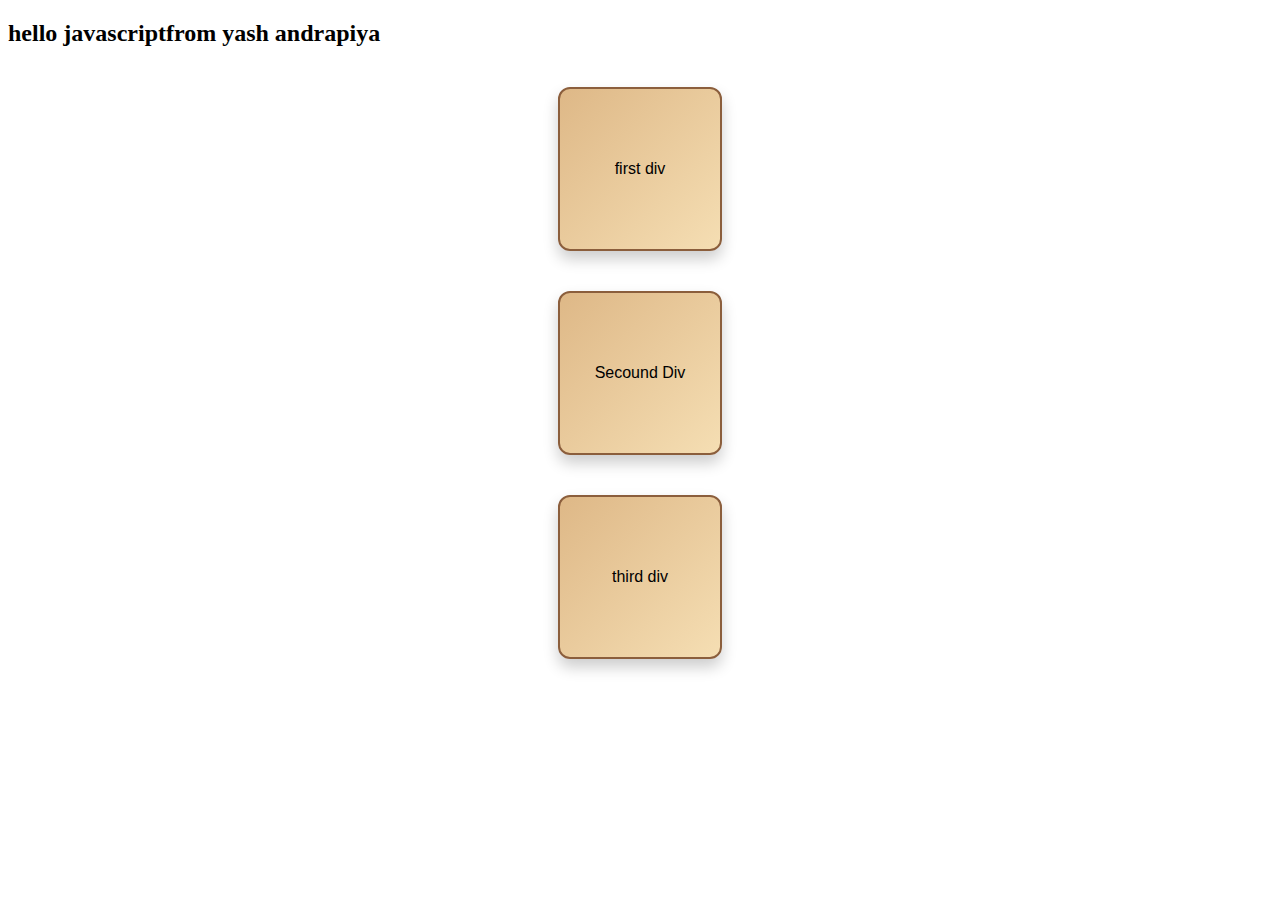
<file: DOM/Index.HTML>
<!DOCTYPE html>
<html lang="en">
<head>
  <meta charset="UTF-8" />
  <meta name="viewport" content="width=device-width, initial-scale=1.0" />
  <title>Welcome</title>
  <link rel="stylesheet" href="style.css" />
</head>
<body>
  <H2>
    hello javascript 
  </H2>
  <div class="box">first div </div>
  
  <div class="box">Secound Div</div>

  <div class="box">third div </div>
  <script src="Script.js"></script>
</body>
</html>
</file>
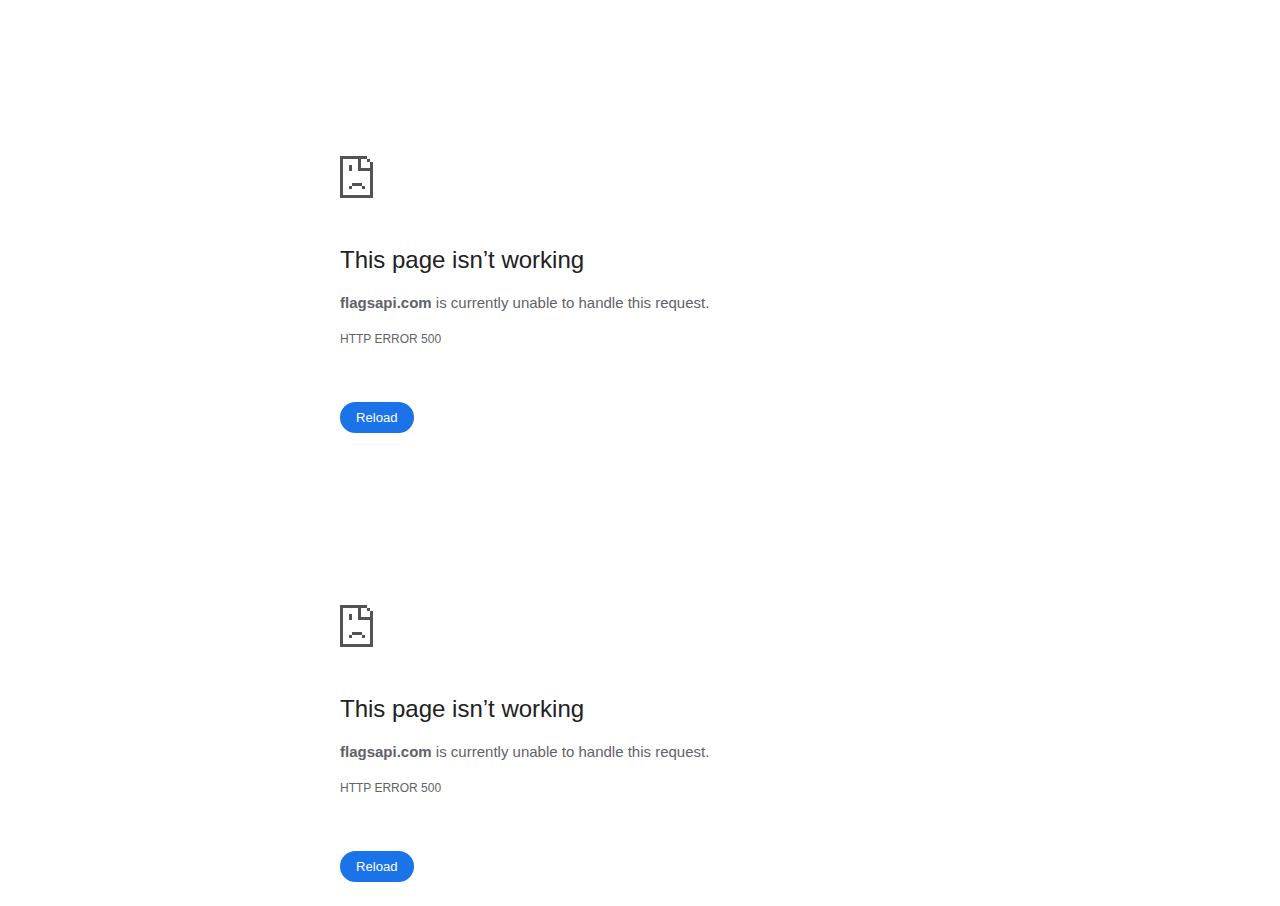
<file: flagsapi.com.html>
<!DOCTYPE html>
<!-- saved from url=(0029)chrome-error://chromewebdata/ -->
<html dir="ltr" lang="en"><head><meta http-equiv="Content-Type" content="text/html; charset=UTF-8">
  
  <meta name="color-scheme" content="light dark">
  <meta name="theme-color" content="#fff">
  <meta name="viewport" content="width=device-width, initial-scale=1.0,
                                 maximum-scale=1.0, user-scalable=no">
  <title>flagsapi.com</title>
  <style>/* Copyright 2017 The Chromium Authors
 * Use of this source code is governed by a BSD-style license that can be
 * found in the LICENSE file. */

a {
  color: var(--link-color);
}

body {
  --background-color: #fff;
  --error-code-color: var(--google-gray-700);
  --google-blue-50: rgb(232, 240, 254);
  --google-blue-100: rgb(210, 227, 252);
  --google-blue-300: rgb(138, 180, 248);
  --google-blue-600: rgb(26, 115, 232);
  --google-blue-700: rgb(25, 103, 210);
  --google-gray-100: rgb(241, 243, 244);
  --google-gray-300: rgb(218, 220, 224);
  --google-gray-500: rgb(154, 160, 166);
  --google-gray-50: rgb(248, 249, 250);
  --google-gray-600: rgb(128, 134, 139);
  --google-gray-700: rgb(95, 99, 104);
  --google-gray-800: rgb(60, 64, 67);
  --google-gray-900: rgb(32, 33, 36);
  --heading-color: var(--google-gray-900);
  --link-color: rgb(88, 88, 88);
  --primary-button-fill-color-active: var(--google-blue-700);
  --primary-button-fill-color: var(--google-blue-600);
  --primary-button-text-color: #fff;
  --quiet-background-color: rgb(247, 247, 247);
  --secondary-button-border-color: var(--google-gray-500);
  --secondary-button-fill-color: #fff;
  --secondary-button-hover-border-color: var(--google-gray-600);
  --secondary-button-hover-fill-color: var(--google-gray-50);
  --secondary-button-text-color: var(--google-gray-700);
  --small-link-color: var(--google-gray-700);
  --text-color: var(--google-gray-700);
  background: var(--background-color);
  color: var(--text-color);
  word-wrap: break-word;
}

.nav-wrapper .secondary-button {
  background: var(--secondary-button-fill-color);
  border: 1px solid var(--secondary-button-border-color);
  color: var(--secondary-button-text-color);
  float: none;
  margin: 0;
  padding: 8px 16px;
}

.hidden {
  display: none;
}

html {
  -webkit-text-size-adjust: 100%;
  font-size: 125%;
}

.icon {
  background-repeat: no-repeat;
  background-size: 100%;
}

@media (prefers-color-scheme: dark) {
  body {
    --background-color: var(--google-gray-900);
    --error-code-color: var(--google-gray-500);
    --heading-color: var(--google-gray-500);
    --link-color: var(--google-blue-300);
    --primary-button-fill-color-active: rgb(129, 162, 208);
    --primary-button-fill-color: var(--google-blue-300);
    --primary-button-text-color: var(--google-gray-900);
    --quiet-background-color: var(--background-color);
    --secondary-button-border-color: var(--google-gray-700);
    --secondary-button-fill-color: var(--google-gray-900);
    --secondary-button-hover-fill-color: rgb(48, 51, 57);
    --secondary-button-text-color: var(--google-blue-300);
    --small-link-color: var(--google-blue-300);
    --text-color: var(--google-gray-500);
  }
}
</style>
  <style>/* Copyright 2014 The Chromium Authors
   Use of this source code is governed by a BSD-style license that can be
   found in the LICENSE file. */

button {
  border: 0;
  border-radius: 20px;
  box-sizing: border-box;
  color: var(--primary-button-text-color);
  cursor: pointer;
  float: right;
  font-size: .875em;
  margin: 0;
  padding: 8px 16px;
  transition: box-shadow 150ms cubic-bezier(0.4, 0, 0.2, 1);
  user-select: none;
}

[dir='rtl'] button {
  float: left;
}

.bad-clock button,
.captive-portal button,
.https-only button,
.insecure-form button,
.lookalike-url button,
.main-frame-blocked button,
.neterror button,
.pdf button,
.ssl button,
.enterprise-block button,
.enterprise-warn button,
.managed-profile-required button,
.safe-browsing-billing button,
.supervised-user-verify button,
.supervised-user-verify-subframe button {
  background: var(--primary-button-fill-color);
}

button:active {
  background: var(--primary-button-fill-color-active);
  outline: 0;
}

#debugging {
  display: inline;
  overflow: auto;
}

.debugging-content {
  line-height: 1em;
  margin-bottom: 0;
  margin-top: 1em;
}

.debugging-content-fixed-width {
  display: block;
  font-family: monospace;
  font-size: 1.2em;
  margin-top: 0.5em;
}

.debugging-title {
  font-weight: bold;
}

#details {
  margin: 0 0 50px;
}

#details p:not(:first-of-type) {
  margin-top: 20px;
}

.secondary-button:active {
  border-color: white;
  box-shadow: 0 1px 2px 0 rgba(60, 64, 67, .3),
      0 2px 6px 2px rgba(60, 64, 67, .15);
}

.secondary-button:hover {
  background: var(--secondary-button-hover-fill-color);
  border-color: var(--secondary-button-hover-border-color);
  text-decoration: none;
}

.error-code {
  color: var(--error-code-color);
  font-size: .8em;
  margin-top: 12px;
  text-transform: uppercase;
}

#error-debugging-info {
  font-size: 0.8em;
}

h1 {
  color: var(--heading-color);
  font-size: 1.6em;
  font-weight: normal;
  line-height: 1.25em;
  margin-bottom: 16px;
}

h2 {
  font-size: 1.2em;
  font-weight: normal;
}

.icon {
  height: 72px;
  margin: 0 0 40px;
  width: 72px;
}

input[type=checkbox] {
  opacity: 0;
}

input[type=checkbox]:focus ~ .checkbox::after {
  outline: -webkit-focus-ring-color auto 5px;
}

.interstitial-wrapper {
  box-sizing: border-box;
  font-size: 1em;
  line-height: 1.6em;
  margin: 14vh auto 0;
  max-width: 600px;
  width: 100%;
}

#main-message > p {
  display: inline;
}

#extended-reporting-opt-in {
  font-size: .875em;
  margin-top: 32px;
}

#extended-reporting-opt-in label {
  display: grid;
  grid-template-columns: 1.8em 1fr;
  position: relative;
}

#enhanced-protection-message {
  border-radius: 20px;
  font-size: 1em;
  margin-top: 32px;
  padding: 10px 5px;
}

#enhanced-protection-message a {
  color: var(--google-red-10);
}

#enhanced-protection-message label {
  display: grid;
  grid-template-columns: 2.5em 1fr;
  position: relative;
}

#enhanced-protection-message div {
  margin: 0.5em;
}

#enhanced-protection-message .icon {
  height: 1.5em;
  vertical-align: middle;
  width: 1.5em;
}

.nav-wrapper {
  margin-top: 51px;
}

.nav-wrapper::after {
  clear: both;
  content: '';
  display: table;
  width: 100%;
}

.small-link {
  color: var(--small-link-color);
  font-size: .875em;
}

.checkboxes {
  flex: 0 0 24px;
}

.checkbox {
  --padding: .9em;
  background: transparent;
  display: block;
  height: 1em;
  left: -1em;
  padding-inline-start: var(--padding);
  position: absolute;
  right: 0;
  top: -.5em;
  width: 1em;
}

.checkbox::after {
  border: 1px solid white;
  border-radius: 2px;
  content: '';
  height: 1em;
  left: var(--padding);
  position: absolute;
  top: var(--padding);
  width: 1em;
}

.checkbox::before {
  background: transparent;
  border: 2px solid white;
  border-inline-end-width: 0;
  border-top-width: 0;
  content: '';
  height: .2em;
  left: calc(.3em + var(--padding));
  opacity: 0;
  position: absolute;
  top: calc(.3em  + var(--padding));
  transform: rotate(-45deg);
  width: .5em;
}

input[type=checkbox]:checked ~ .checkbox::before {
  opacity: 1;
}

@media (max-width: 700px) {
  .interstitial-wrapper {
    padding: 0 10%;
  }

  #error-debugging-info {
    overflow: auto;
  }
}

@media (max-width: 420px) {
  button,
  [dir='rtl'] button,
  .small-link {
    float: none;
    font-size: .825em;
    font-weight: 500;
    margin: 0;
    width: 100%;
  }

  button {
    padding: 16px 24px;
  }

  #details {
    margin: 20px 0 20px 0;
  }

  #details p:not(:first-of-type) {
    margin-top: 10px;
  }

  .secondary-button:not(.hidden) {
    display: block;
    margin-top: 20px;
    text-align: center;
    width: 100%;
  }

  .interstitial-wrapper {
    padding: 0 5%;
  }

  #extended-reporting-opt-in {
    margin-top: 24px;
  }

  #enhanced-protection-message {
    margin-top: 24px;
  }

  .nav-wrapper {
    margin-top: 30px;
  }
}

/**
 * Mobile specific styling.
 * Navigation buttons are anchored to the bottom of the screen.
 * Details message replaces the top content in its own scrollable area.
 */

@media (max-width: 420px) {
  .nav-wrapper .secondary-button {
    border: 0;
    margin: 16px 0 0;
    margin-inline-end: 0;
    padding-bottom: 16px;
    padding-top: 16px;
  }
}

/* Fixed nav. */
@media (min-width: 240px) and (max-width: 420px) and
       (min-height: 401px),
       (min-width: 421px) and (min-height: 240px) and
       (max-height: 560px) {
  body .nav-wrapper {
    background: var(--background-color);
    bottom: 0;
    box-shadow: 0 -12px 24px var(--background-color);
    left: 0;
    margin: 0 auto;
    max-width: 736px;
    padding-inline-end: 24px;
    padding-inline-start: 24px;
    position: fixed;
    right: 0;
    width: 100%;
    z-index: 2;
  }

  .interstitial-wrapper {
    max-width: 736px;
  }

  #details,
  #main-content {
    padding-bottom: 40px;
  }

  #details {
    padding-top: 5.5vh;
  }

  button.small-link {
    color: var(--google-blue-600);
  }
}

@media (max-width: 420px) and (orientation: portrait),
       (max-height: 560px) {
  body {
    margin: 0 auto;
  }

  button,
  [dir='rtl'] button,
  button.small-link,
  .nav-wrapper .secondary-button {
    font-family: Roboto-Regular,Helvetica;
    font-size: .933em;
    margin: 6px 0;
    transform: translatez(0);
  }

  .nav-wrapper {
    box-sizing: border-box;
    padding-bottom: 8px;
    width: 100%;
  }

  #details {
    box-sizing: border-box;
    height: auto;
    margin: 0;
    opacity: 1;
    transition: opacity 250ms cubic-bezier(0.4, 0, 0.2, 1);
  }

  #details.hidden,
  #main-content.hidden {
    height: 0;
    opacity: 0;
    overflow: hidden;
    padding-bottom: 0;
    transition: none;
  }

  h1 {
    font-size: 1.5em;
    margin-bottom: 8px;
  }

  .icon {
    margin-bottom: 5.69vh;
  }

  .interstitial-wrapper {
    box-sizing: border-box;
    margin: 7vh auto 12px;
    padding: 0 24px;
    position: relative;
  }

  .interstitial-wrapper p {
    font-size: .95em;
    line-height: 1.61em;
    margin-top: 8px;
  }

  #main-content {
    margin: 0;
    transition: opacity 100ms cubic-bezier(0.4, 0, 0.2, 1);
  }

  .small-link {
    border: 0;
  }

  .suggested-left > #control-buttons,
  .suggested-right > #control-buttons {
    float: none;
    margin: 0;
  }
}

@media (min-width: 421px) and (min-height: 500px) and (max-height: 560px) {
  .interstitial-wrapper {
    margin-top: 10vh;
  }
}

@media (min-height: 400px) and (orientation:portrait) {
  .interstitial-wrapper {
    margin-bottom: 145px;
  }
}

@media (min-height: 299px) {
  .nav-wrapper {
    padding-bottom: 16px;
  }
}

@media (max-height: 560px) and (min-height: 240px) and (orientation:landscape) {
  .extended-reporting-has-checkbox #details {
    padding-bottom: 80px;
  }
}

@media (min-height: 500px) and (max-height: 650px) and (max-width: 414px) and
       (orientation: portrait) {
  .interstitial-wrapper {
    margin-top: 7vh;
  }
}

@media (min-height: 650px) and (max-width: 414px) and (orientation: portrait) {
  .interstitial-wrapper {
    margin-top: 10vh;
  }
}

/* Small mobile screens. No fixed nav. */
@media (max-height: 400px) and (orientation: portrait),
       (max-height: 239px) and (orientation: landscape),
       (max-width: 419px) and (max-height: 399px) {
  .interstitial-wrapper {
    display: flex;
    flex-direction: column;
    margin-bottom: 0;
  }

  #details {
    flex: 1 1 auto;
    order: 0;
  }

  #main-content {
    flex: 1 1 auto;
    order: 0;
  }

  .nav-wrapper {
    flex: 0 1 auto;
    margin-top: 8px;
    order: 1;
    padding-inline-end: 0;
    padding-inline-start: 0;
    position: relative;
    width: 100%;
  }

  button,
  .nav-wrapper .secondary-button {
    padding: 16px 24px;
  }

  button.small-link {
    color: var(--google-blue-600);
  }
}

@media (max-width: 239px) and (orientation: portrait) {
  .nav-wrapper {
    padding-inline-end: 0;
    padding-inline-start: 0;
  }
}
</style>
  <style>/* Copyright 2013 The Chromium Authors
 * Use of this source code is governed by a BSD-style license that can be
 * found in the LICENSE file. */

/* Don't use the main frame div when the error is in a subframe. */
html[subframe] #main-frame-error {
  display: none;
}

/* Don't use the subframe error div when the error is in a main frame. */
html:not([subframe]) #sub-frame-error {
  display: none;
}

h1 {
  margin-top: 0;
  word-wrap: break-word;
}

h1 span {
  font-weight: 500;
}

a {
  text-decoration: none;
}

.icon {
  -webkit-user-select: none;
  display: inline-block;
}

.icon-generic {
  /* Can't access chrome://theme/IDR_ERROR_NETWORK_GENERIC from an untrusted
   * renderer process, so embed the resource manually. */
  content: image-set(
      url([data-uri]) 1x,
      url([data-uri]) 2x);
}

.icon-info {
  content: image-set(
      url([data-uri]) 1x,
      url([data-uri]) 2x);
}

.icon-offline {
  content: image-set(
      url([data-uri]) 1x,
      url([data-uri]) 2x);
  position: relative;
}

.icon-disabled {
  content: image-set(
      url([data-uri]) 1x,
      url([data-uri]) 2x);
  width: 112px;
}

.hidden {
  display: none;
}

#suggestions-list a {
  color: var(--google-blue-600);
}

#suggestions-list p {
  margin-block-end: 0;
}

#suggestions-list ul {
  margin-top: 0;
}

.single-suggestion {
  list-style-type: none;
  padding-inline-start: 0;
}

.link-button {
  color: rgb(66, 133, 244);
  display: inline-block;
  font-weight: bold;
  text-transform: uppercase;
}

#sub-frame-error-details {

  color: #8F8F8F;

  /* Not done on mobile for performance reasons. */
  text-shadow: 0 1px 0 rgba(255,255,255,0.3);

}

.secondary-button {
  background: #d9d9d9;
  color: #696969;
  margin-inline-end: 16px;
}

.snackbar {
  background: #323232;
  border-radius: 2px;
  bottom: 24px;
  box-sizing: border-box;
  color: #fff;
  font-size: .87em;
  left: 24px;
  max-width: 568px;
  min-width: 288px;
  opacity: 0;
  padding: 16px 24px 12px;
  position: fixed;
  transform: translateY(90px);
  will-change: opacity, transform;
  z-index: 999;
}

.snackbar-show {
  -webkit-animation:
    show-snackbar 250ms cubic-bezier(0, 0, 0.2, 1) forwards,
    hide-snackbar 250ms cubic-bezier(0.4, 0, 1, 1) forwards 5s;
}

@-webkit-keyframes show-snackbar {
  100% {
    opacity: 1;
    transform: translateY(0);
  }
}

@-webkit-keyframes hide-snackbar {
  0% {
    opacity: 1;
    transform: translateY(0);
  }
  100% {
    opacity: 0;
    transform: translateY(90px);
  }
}

.suggestions {
  margin-top: 18px;
}

.suggestion-header {
  font-weight: bold;
  margin-bottom: 4px;
}

.suggestion-body {
  color: #777;
}

/* Decrease padding at low sizes. */
@media (max-width: 640px), (max-height: 640px) {
  h1 {
    margin: 0 0 15px;
  }
  .suggestions {
    margin-top: 10px;
  }
  .suggestion-header {
    margin-bottom: 0;
  }
}

#cancel-save-page-button {
  background-image: url([data-uri]);
  background-position: right 27px center;
  background-repeat: no-repeat;
  border: 1px solid var(--google-gray-300);
  border-radius: 5px;
  color: var(--google-gray-700);
  margin-bottom: 26px;
  padding-bottom: 16px;
  padding-inline-end: 88px;
  padding-inline-start: 16px;
  padding-top: 16px;
  text-align: start;
}

html[dir='rtl'] #cancel-save-page-button {
  background-position: left 27px center;
}

#save-page-for-later-button {
  display: flex;
  justify-content: start;
}

#save-page-for-later-button a::before {
  content: url([data-uri]);
  display: inline-block;
  margin-inline-end: 4px;
  vertical-align: -webkit-baseline-middle;
}

.hidden#save-page-for-later-button {
  display: none;
}

/* Don't allow overflow when in a subframe. */
html[subframe] body {
  overflow: hidden;
}

#sub-frame-error {
  -webkit-align-items: center;
  -webkit-flex-flow: column;
  -webkit-justify-content: center;
  background-color: #DDD;
  display: -webkit-flex;
  height: 100%;
  left: 0;
  position: absolute;
  text-align: center;
  top: 0;
  transition: background-color 200ms ease-in-out;
  width: 100%;
}

#sub-frame-error:hover {
  background-color: #EEE;
}

#sub-frame-error .icon-generic {
  margin: 0 0 16px;
}

#sub-frame-error-details {
  margin: 0 10px;
  text-align: center;
  opacity: 0;
}

/* Show details only when hovering. */
#sub-frame-error:hover #sub-frame-error-details {
  opacity: 1;
}

/* If the iframe is too small, always hide the error code. */
/* TODO(mmenke): See if overflow: no-display works better, once supported. */
@media (max-width: 200px), (max-height: 95px) {
  #sub-frame-error-details {
    display: none;
  }
}

/* Adjust icon for small embedded frames in apps. */
@media (max-height: 100px) {
  #sub-frame-error .icon-generic {
    height: auto;
    margin: 0;
    padding-top: 0;
    width: 25px;
  }
}

/* details-button is special; it's a <button> element that looks like a link. */
#details-button {
  box-shadow: none;
  min-width: 0;
}

/* Styles for platform dependent separation of controls and details button. */
.suggested-left > #control-buttons,
.suggested-right > #details-button {
  float: left;
}

.suggested-right > #control-buttons,
.suggested-left > #details-button {
  float: right;
}

.suggested-left .secondary-button {
  margin-inline-end: 0;
  margin-inline-start: 16px;
}

#details-button.singular {
  float: none;
}

/* download-button shows both icon and text. */
#download-button {
  padding-bottom: 4px;
  padding-top: 4px;
  position: relative;
}

#download-button::before {
  background: image-set(
      url([data-uri]) 1x,
      url([data-uri]) 2x)
    no-repeat;
  content: '';
  display: inline-block;
  height: 24px;
  margin-inline-end: 4px;
  margin-inline-start: -4px;
  vertical-align: middle;
  width: 24px;
}

#download-button:disabled {
  background: rgb(180, 206, 249);
  color: rgb(255, 255, 255);
}

#buttons::after {
  clear: both;
  content: '';
  display: block;
  width: 100%;
}

/* Offline page */
html[dir='rtl'] .runner-container,
html[dir='rtl'].offline .icon-offline {
  transform: scaleX(-1);
}

.offline {
  transition: filter 1.5s cubic-bezier(0.65, 0.05, 0.36, 1),
              background-color 1.5s cubic-bezier(0.65, 0.05, 0.36, 1);

  will-change: filter, background-color;

}

.offline body {
  transition: background-color 1.5s cubic-bezier(0.65, 0.05, 0.36, 1);
}

.offline #main-message > p {
  display: none;
}

.offline.inverted {
  background-color: #fff;
  filter: invert(1);
}

.offline.inverted body {
  background-color: #fff;
}

.offline .interstitial-wrapper {
  color: var(--text-color);
  font-size: 1em;
  line-height: 1.55;
  margin: 0 auto;
  max-width: 600px;
  padding-top: 100px;
  position: relative;
  width: 100%;
}

.offline .runner-container {
  direction: ltr;
  height: 150px;
  max-width: 600px;
  overflow: hidden;
  position: absolute;
  top: 35px;
  width: 44px;
}

.offline .runner-container:focus {
  outline: none;
}

.offline .runner-container:focus-visible {
  outline: 3px solid var(--google-blue-300);
}

.offline .runner-canvas {
  height: 150px;
  max-width: 600px;
  opacity: 1;
  overflow: hidden;
  position: absolute;
  top: 0;
  z-index: 10;
}

.offline .controller {
  height: 100vh;
  left: 0;
  position: absolute;
  top: 0;
  width: 100vw;
  z-index: 9;
}

#offline-resources {
  display: none;
}

#offline-instruction {
  image-rendering: pixelated;
  left: 0;
  margin: auto;
  position: absolute;
  right: 0;
  top: 60px;
  width: fit-content;
}

.offline-runner-live-region {
  bottom: 0;
  clip-path: polygon(0 0, 0 0, 0 0);
  color: var(--background-color);
  display: block;
  font-size: xx-small;
  overflow: hidden;
  position: absolute;
  text-align: center;
  transition: color 1.5s cubic-bezier(0.65, 0.05, 0.36, 1);
  user-select: none;
}

/* Custom toggle */
.slow-speed-option {
  align-items: center;
  background: var(--google-gray-50);
  border-radius: 24px/50%;
  bottom: 0;
  color: var(--error-code-color);
  display: inline-flex;
  font-size: 1em;
  left: 0;
  line-height: 1.1em;
  margin: 5px auto;
  padding: 2px 12px 3px 20px;
  position: absolute;
  right: 0;
  width: max-content;
  z-index: 999;
}

.slow-speed-option.hidden {
  display: none;
}

.slow-speed-option [type=checkbox] {
  opacity: 0;
  pointer-events: none;
  position: absolute;
}

.slow-speed-option .slow-speed-toggle {
  cursor: pointer;
  margin-inline-start: 8px;
  padding: 8px 4px;
  position: relative;
}

.slow-speed-option [type=checkbox]:disabled ~ .slow-speed-toggle {
  cursor: default;
}

.slow-speed-option-label [type=checkbox] {
  opacity: 0;
  pointer-events: none;
  position: absolute;
}

.slow-speed-option .slow-speed-toggle::before,
.slow-speed-option .slow-speed-toggle::after {
  content: '';
  display: block;
  margin: 0 3px;
  transition: all 100ms cubic-bezier(0.4, 0, 1, 1);
}

.slow-speed-option .slow-speed-toggle::before {
  background: rgb(189,193,198);
  border-radius: 0.65em;
  height: 0.9em;
  width: 2em;
}

.slow-speed-option .slow-speed-toggle::after {
  background: #fff;
  border-radius: 50%;
  box-shadow: 0 1px 3px 0 rgb(0 0 0 / 40%);
  height: 1.2em;
  position: absolute;
  top: 51%;
  transform: translate(-20%, -50%);
  width: 1.1em;
}

.slow-speed-option [type=checkbox]:focus + .slow-speed-toggle {
  box-shadow: 0 0 8px rgb(94, 158, 214);
  outline: 1px solid rgb(93, 157, 213);
}

.slow-speed-option [type=checkbox]:checked + .slow-speed-toggle::before {
  background: var(--google-blue-600);
  opacity: 0.5;
}

.slow-speed-option [type=checkbox]:checked + .slow-speed-toggle::after {
  background: var(--google-blue-600);
  transform: translate(calc(2em - 90%), -50%);
}

.slow-speed-option [type=checkbox]:checked:disabled +
  .slow-speed-toggle::before {
  background: rgb(189,193,198);
}

.slow-speed-option [type=checkbox]:checked:disabled +
  .slow-speed-toggle::after {
  background: var(--google-gray-50);
}

@media (max-width: 420px) {
  #download-button {
    padding-bottom: 12px;
    padding-top: 12px;
  }

  .suggested-left > #control-buttons,
  .suggested-right > #control-buttons {
    float: none;
  }

  .snackbar {
    border-radius: 0;
    bottom: 0;
    left: 0;
    width: 100%;
  }
}

@media (max-height: 350px) {
  h1 {
    margin: 0 0 15px;
  }

  .icon-offline {
    margin: 0 0 10px;
  }

  .interstitial-wrapper {
    margin-top: 5%;
  }

  .nav-wrapper {
    margin-top: 30px;
  }
}

@media (min-width: 420px) and (max-width: 736px) and
       (min-height: 240px) and (max-height: 420px) and
       (orientation:landscape) {
  .interstitial-wrapper {
    margin-bottom: 100px;
  }
}

@media (max-width: 360px) and (max-height: 480px) {
  .offline .interstitial-wrapper {
    padding-top: 60px;
  }

  .offline .runner-container {
    top: 8px;
  }
}

@media (min-height: 240px) and (orientation: landscape) {
  .offline .interstitial-wrapper {
    margin-bottom: 90px;
  }

  .icon-offline {
    margin-bottom: 20px;
  }
}

@media (max-height: 320px) and (orientation: landscape) {
  .icon-offline {
    margin-bottom: 0;
  }

  .offline .runner-container {
    top: 10px;
  }
}

@media (max-width: 240px) {
  button {
    padding-inline-end: 12px;
    padding-inline-start: 12px;
  }

  .interstitial-wrapper {
    overflow: inherit;
    padding: 0 8px;
  }
}

@media (max-width: 120px) {
  button {
    width: auto;
  }
}

.arcade-mode,
.arcade-mode .runner-container,
.arcade-mode .runner-canvas {
  image-rendering: pixelated;
  max-width: 100%;
  overflow: hidden;
}

.arcade-mode #buttons,
.arcade-mode #main-content {
  opacity: 0;
  overflow: hidden;
}

.arcade-mode .interstitial-wrapper {
  height: 100vh;
  max-width: 100%;
  overflow: hidden;
}

.arcade-mode .runner-container {
  left: 0;
  margin: auto;
  right: 0;
  transform-origin: top center;
  transition: transform 250ms cubic-bezier(0.4, 0, 1, 1) 400ms;
  z-index: 2;
}

@media (prefers-color-scheme: dark) {
  .icon {
    filter: invert(1);
  }

  .offline .runner-canvas {
    filter: invert(1);
  }

  .offline.inverted {
    background-color: var(--background-color);
    filter: invert(0);
  }

  .offline.inverted body {
    background-color: #fff;
  }

  .offline.inverted .offline-runner-live-region {
    color: #fff;
  }

  #suggestions-list a {
    color: var(--link-color);
  }

  .slow-speed-option {
    background: var(--google-gray-800);
    color: var(--google-gray-100);
  }

  .slow-speed-option .slow-speed-toggle::before,
  .slow-speed-option [type=checkbox]:checked:disabled +
    .slow-speed-toggle::before {
     background: rgb(189,193,198);
  }

  .slow-speed-option [type=checkbox]:checked + .slow-speed-toggle::after,
  .slow-speed-option [type=checkbox]:checked + .slow-speed-toggle::before {
    background: var(--google-blue-300);
  }
}

#main-frame-error:not(.showing-details) #details {
  display: none;
}

@media (min-width: 240px) and (max-width: 420px) and (min-height: 401px),
       (min-height: 240px) and (max-height: 560px) and (min-width: 421px) {
  #main-frame-error.showing-details #main-content,
  #main-frame-error.showing-details .runner-container {
    display: none;
  }
}
</style>


  <script>// Copyright 2022 The Chromium Authors
// Use of this source code is governed by a BSD-style license that can be
// found in the LICENSE file.
function assert(value,message){if(value){return}throw new Error("Assertion failed"+(message?`: ${message}`:""))}
// Copyright 2022 The Chromium Authors
// Use of this source code is governed by a BSD-style license that can be
// found in the LICENSE file.
class LoadTimeData{data_=null;set data(value){assert(!this.data_,"Re-setting data.");this.data_=value}valueExists(id){assert(this.data_,"No data. Did you remember to include strings.js?");return id in this.data_}getValue(id){assert(this.data_,"No data. Did you remember to include strings.js?");const value=this.data_[id];assert(typeof value!=="undefined","Could not find value for "+id);return value}getString(id){const value=this.getValue(id);assert(typeof value==="string",`[${value}] (${id}) is not a string`);return value}getStringF(id,...args){const value=this.getString(id);if(!value){return""}return this.substituteString(value,...args)}substituteString(label,...args){return label.replace(/\$(.|$|\n)/g,(function(m){assert(m.match(/\$[$1-9]/),"Unescaped $ found in localized string.");if(m==="$$"){return"$"}const substitute=args[Number(m[1])-1];if(substitute===undefined||substitute===null){return""}return substitute.toString()}))}getSubstitutedStringPieces(label,...args){const pieces=(label.match(/(\$[1-9])|(([^$]|\$([^1-9]|$))+)/g)||[]).map((function(p){if(!p.match(/^\$[1-9]$/)){assert((p.match(/\$/g)||[]).length%2===0,"Unescaped $ found in localized string.");return{value:p.replace(/\$\$/g,"$"),arg:null}}const substitute=args[Number(p[1])-1];if(substitute===undefined||substitute===null){return{value:"",arg:p}}return{value:substitute.toString(),arg:p}}));return pieces}getBoolean(id){const value=this.getValue(id);assert(typeof value==="boolean",`[${value}] (${id}) is not a boolean`);return value}getInteger(id){const value=this.getValue(id);assert(typeof value==="number",`[${value}] (${id}) is not a number`);assert(value===Math.floor(value),"Number isn't integer: "+value);return value}overrideValues(replacements){assert(typeof replacements==="object","Replacements must be a dictionary object.");assert(this.data_,"Data must exist before being overridden");for(const key in replacements){this.data_[key]=replacements[key]}}resetForTesting(newData=null){this.data_=newData}isInitialized(){return this.data_!==null}}const loadTimeData=new LoadTimeData;
// Copyright 2022 The Chromium Authors
// Use of this source code is governed by a BSD-style license that can be
// found in the LICENSE file.
function getRequiredElement(id){const el=document.querySelector(`#${id}`);assert(el);assert(el instanceof HTMLElement);return el}
/**
 * @license
 * Copyright 2019 Google LLC
 * SPDX-License-Identifier: BSD-3-Clause
 */const t$3=globalThis,e$3=t$3.ShadowRoot&&(void 0===t$3.ShadyCSS||t$3.ShadyCSS.nativeShadow)&&"adoptedStyleSheets"in Document.prototype&&"replace"in CSSStyleSheet.prototype,s$3=Symbol(),o$4=new WeakMap;let n$3=class n{constructor(t,e,o){if(this._$cssResult$=!0,o!==s$3)throw Error("CSSResult is not constructable. Use `unsafeCSS` or `css` instead.");this.cssText=t,this.t=e}get styleSheet(){let t=this.o;const s=this.t;if(e$3&&void 0===t){const e=void 0!==s&&1===s.length;e&&(t=o$4.get(s)),void 0===t&&((this.o=t=new CSSStyleSheet).replaceSync(this.cssText),e&&o$4.set(s,t))}return t}toString(){return this.cssText}};const r$3=t=>new n$3("string"==typeof t?t:t+"",void 0,s$3),S$1=(s,o)=>{if(e$3)s.adoptedStyleSheets=o.map((t=>t instanceof CSSStyleSheet?t:t.styleSheet));else for(const e of o){const o=document.createElement("style"),n=t$3.litNonce;void 0!==n&&o.setAttribute("nonce",n),o.textContent=e.cssText,s.appendChild(o)}},c$3=e$3?t=>t:t=>t instanceof CSSStyleSheet?(t=>{let e="";for(const s of t.cssRules)e+=s.cssText;return r$3(e)})(t):t
/**
 * @license
 * Copyright 2017 Google LLC
 * SPDX-License-Identifier: BSD-3-Clause
 */;const{is:i$3,defineProperty:e$2,getOwnPropertyDescriptor:h$2,getOwnPropertyNames:r$2,getOwnPropertySymbols:o$3,getPrototypeOf:n$2}=Object,a$1=globalThis,c$2=a$1.trustedTypes,l$1=c$2?c$2.emptyScript:"",p$1=a$1.reactiveElementPolyfillSupport,d$1=(t,s)=>t,u$1={toAttribute(t,s){switch(s){case Boolean:t=t?l$1:null;break;case Object:case Array:t=null==t?t:JSON.stringify(t)}return t},fromAttribute(t,s){let i=t;switch(s){case Boolean:i=null!==t;break;case Number:i=null===t?null:Number(t);break;case Object:case Array:try{i=JSON.parse(t)}catch(t){i=null}}return i}},f$3=(t,s)=>!i$3(t,s),b={attribute:!0,type:String,converter:u$1,reflect:!1,useDefault:!1,hasChanged:f$3};Symbol.metadata??=Symbol("metadata"),a$1.litPropertyMetadata??=new WeakMap;let y$1=class y extends HTMLElement{static addInitializer(t){this._$Ei(),(this.l??=[]).push(t)}static get observedAttributes(){return this.finalize(),this._$Eh&&[...this._$Eh.keys()]}static createProperty(t,s=b){if(s.state&&(s.attribute=!1),this._$Ei(),this.prototype.hasOwnProperty(t)&&((s=Object.create(s)).wrapped=!0),this.elementProperties.set(t,s),!s.noAccessor){const i=Symbol(),h=this.getPropertyDescriptor(t,i,s);void 0!==h&&e$2(this.prototype,t,h)}}static getPropertyDescriptor(t,s,i){const{get:e,set:r}=h$2(this.prototype,t)??{get(){return this[s]},set(t){this[s]=t}};return{get:e,set(s){const h=e?.call(this);r?.call(this,s),this.requestUpdate(t,h,i)},configurable:!0,enumerable:!0}}static getPropertyOptions(t){return this.elementProperties.get(t)??b}static _$Ei(){if(this.hasOwnProperty(d$1("elementProperties")))return;const t=n$2(this);t.finalize(),void 0!==t.l&&(this.l=[...t.l]),this.elementProperties=new Map(t.elementProperties)}static finalize(){if(this.hasOwnProperty(d$1("finalized")))return;if(this.finalized=!0,this._$Ei(),this.hasOwnProperty(d$1("properties"))){const t=this.properties,s=[...r$2(t),...o$3(t)];for(const i of s)this.createProperty(i,t[i])}const t=this[Symbol.metadata];if(null!==t){const s=litPropertyMetadata.get(t);if(void 0!==s)for(const[t,i]of s)this.elementProperties.set(t,i)}this._$Eh=new Map;for(const[t,s]of this.elementProperties){const i=this._$Eu(t,s);void 0!==i&&this._$Eh.set(i,t)}this.elementStyles=this.finalizeStyles(this.styles)}static finalizeStyles(s){const i=[];if(Array.isArray(s)){const e=new Set(s.flat(1/0).reverse());for(const s of e)i.unshift(c$3(s))}else void 0!==s&&i.push(c$3(s));return i}static _$Eu(t,s){const i=s.attribute;return!1===i?void 0:"string"==typeof i?i:"string"==typeof t?t.toLowerCase():void 0}constructor(){super(),this._$Ep=void 0,this.isUpdatePending=!1,this.hasUpdated=!1,this._$Em=null,this._$Ev()}_$Ev(){this._$ES=new Promise((t=>this.enableUpdating=t)),this._$AL=new Map,this._$E_(),this.requestUpdate(),this.constructor.l?.forEach((t=>t(this)))}addController(t){(this._$EO??=new Set).add(t),void 0!==this.renderRoot&&this.isConnected&&t.hostConnected?.()}removeController(t){this._$EO?.delete(t)}_$E_(){const t=new Map,s=this.constructor.elementProperties;for(const i of s.keys())this.hasOwnProperty(i)&&(t.set(i,this[i]),delete this[i]);t.size>0&&(this._$Ep=t)}createRenderRoot(){const t=this.shadowRoot??this.attachShadow(this.constructor.shadowRootOptions);return S$1(t,this.constructor.elementStyles),t}connectedCallback(){this.renderRoot??=this.createRenderRoot(),this.enableUpdating(!0),this._$EO?.forEach((t=>t.hostConnected?.()))}enableUpdating(t){}disconnectedCallback(){this._$EO?.forEach((t=>t.hostDisconnected?.()))}attributeChangedCallback(t,s,i){this._$AK(t,i)}_$ET(t,s){const i=this.constructor.elementProperties.get(t),e=this.constructor._$Eu(t,i);if(void 0!==e&&!0===i.reflect){const h=(void 0!==i.converter?.toAttribute?i.converter:u$1).toAttribute(s,i.type);this._$Em=t,null==h?this.removeAttribute(e):this.setAttribute(e,h),this._$Em=null}}_$AK(t,s){const i=this.constructor,e=i._$Eh.get(t);if(void 0!==e&&this._$Em!==e){const t=i.getPropertyOptions(e),h="function"==typeof t.converter?{fromAttribute:t.converter}:void 0!==t.converter?.fromAttribute?t.converter:u$1;this._$Em=e,this[e]=h.fromAttribute(s,t.type)??this._$Ej?.get(e)??null,this._$Em=null}}requestUpdate(t,s,i){if(void 0!==t){const e=this.constructor,h=this[t];if(i??=e.getPropertyOptions(t),!((i.hasChanged??f$3)(h,s)||i.useDefault&&i.reflect&&h===this._$Ej?.get(t)&&!this.hasAttribute(e._$Eu(t,i))))return;this.C(t,s,i)}!1===this.isUpdatePending&&(this._$ES=this._$EP())}C(t,s,{useDefault:i,reflect:e,wrapped:h},r){i&&!(this._$Ej??=new Map).has(t)&&(this._$Ej.set(t,r??s??this[t]),!0!==h||void 0!==r)||(this._$AL.has(t)||(this.hasUpdated||i||(s=void 0),this._$AL.set(t,s)),!0===e&&this._$Em!==t&&(this._$Eq??=new Set).add(t))}async _$EP(){this.isUpdatePending=!0;try{await this._$ES}catch(t){Promise.reject(t)}const t=this.scheduleUpdate();return null!=t&&await t,!this.isUpdatePending}scheduleUpdate(){return this.performUpdate()}performUpdate(){if(!this.isUpdatePending)return;if(!this.hasUpdated){if(this.renderRoot??=this.createRenderRoot(),this._$Ep){for(const[t,s]of this._$Ep)this[t]=s;this._$Ep=void 0}const t=this.constructor.elementProperties;if(t.size>0)for(const[s,i]of t){const{wrapped:t}=i,e=this[s];!0!==t||this._$AL.has(s)||void 0===e||this.C(s,void 0,i,e)}}let t=!1;const s=this._$AL;try{t=this.shouldUpdate(s),t?(this.willUpdate(s),this._$EO?.forEach((t=>t.hostUpdate?.())),this.update(s)):this._$EM()}catch(s){throw t=!1,this._$EM(),s}t&&this._$AE(s)}willUpdate(t){}_$AE(t){this._$EO?.forEach((t=>t.hostUpdated?.())),this.hasUpdated||(this.hasUpdated=!0,this.firstUpdated(t)),this.updated(t)}_$EM(){this._$AL=new Map,this.isUpdatePending=!1}get updateComplete(){return this.getUpdateComplete()}getUpdateComplete(){return this._$ES}shouldUpdate(t){return!0}update(t){this._$Eq&&=this._$Eq.forEach((t=>this._$ET(t,this[t]))),this._$EM()}updated(t){}firstUpdated(t){}};y$1.elementStyles=[],y$1.shadowRootOptions={mode:"open"},y$1[d$1("elementProperties")]=new Map,y$1[d$1("finalized")]=new Map,p$1?.({ReactiveElement:y$1}),(a$1.reactiveElementVersions??=[]).push("2.1.0");
/**
 * @license
 * Copyright 2017 Google LLC
 * SPDX-License-Identifier: BSD-3-Clause
 */const t$2=globalThis,i$2=t$2.trustedTypes,s$2=i$2?i$2.createPolicy("lit-html-desktop",{createHTML:t=>t}):void 0,e$1="$lit$",h$1=`lit$${Math.random().toFixed(9).slice(2)}$`,o$2="?"+h$1,n$1=`<${o$2}>`,r$1=document,l=()=>r$1.createComment(""),c$1=t=>null===t||"object"!=typeof t&&"function"!=typeof t,a=Array.isArray,u=t=>a(t)||"function"==typeof t?.[Symbol.iterator],d="[ \t\n\f\r]",f$2=/<(?:(!--|\/[^a-zA-Z])|(\/?[a-zA-Z][^>\s]*)|(\/?$))/g,v=/-->/g,_=/>/g,m=RegExp(`>|${d}(?:([^\\s"'>=/]+)(${d}*=${d}*(?:[^ \t\n\f\r"'\`<>=]|("|')|))|$)`,"g"),p=/'/g,g=/"/g,$=/^(?:script|style|textarea|title)$/i,y=t=>(i,...s)=>({_$litType$:t,strings:i,values:s}),x=y(1),T=Symbol.for("lit-noChange"),E=Symbol.for("lit-nothing"),A=new WeakMap,C=r$1.createTreeWalker(r$1,129);function P(t,i){if(!a(t)||!t.hasOwnProperty("raw"))throw Error("invalid template strings array");return void 0!==s$2?s$2.createHTML(i):i}const V=(t,i)=>{const s=t.length-1,o=[];let r,l=2===i?"<svg>":3===i?"<math>":"",c=f$2;for(let i=0;i<s;i++){const s=t[i];let a,u,d=-1,y=0;for(;y<s.length&&(c.lastIndex=y,u=c.exec(s),null!==u);)y=c.lastIndex,c===f$2?"!--"===u[1]?c=v:void 0!==u[1]?c=_:void 0!==u[2]?($.test(u[2])&&(r=RegExp("</"+u[2],"g")),c=m):void 0!==u[3]&&(c=m):c===m?">"===u[0]?(c=r??f$2,d=-1):void 0===u[1]?d=-2:(d=c.lastIndex-u[2].length,a=u[1],c=void 0===u[3]?m:'"'===u[3]?g:p):c===g||c===p?c=m:c===v||c===_?c=f$2:(c=m,r=void 0);const x=c===m&&t[i+1].startsWith("/>")?" ":"";l+=c===f$2?s+n$1:d>=0?(o.push(a),s.slice(0,d)+e$1+s.slice(d)+h$1+x):s+h$1+(-2===d?i:x)}return[P(t,l+(t[s]||"<?>")+(2===i?"</svg>":3===i?"</math>":"")),o]};class N{constructor({strings:t,_$litType$:s},n){let r;this.parts=[];let c=0,a=0;const u=t.length-1,d=this.parts,[f,v]=V(t,s);if(this.el=N.createElement(f,n),C.currentNode=this.el.content,2===s||3===s){const t=this.el.content.firstChild;t.replaceWith(...t.childNodes)}for(;null!==(r=C.nextNode())&&d.length<u;){if(1===r.nodeType){if(r.hasAttributes())for(const t of r.getAttributeNames())if(t.endsWith(e$1)){const i=v[a++],s=r.getAttribute(t).split(h$1),e=/([.?@])?(.*)/.exec(i);d.push({type:1,index:c,name:e[2],strings:s,ctor:"."===e[1]?H:"?"===e[1]?I:"@"===e[1]?L:k}),r.removeAttribute(t)}else t.startsWith(h$1)&&(d.push({type:6,index:c}),r.removeAttribute(t));if($.test(r.tagName)){const t=r.textContent.split(h$1),s=t.length-1;if(s>0){r.textContent=i$2?i$2.emptyScript:"";for(let i=0;i<s;i++)r.append(t[i],l()),C.nextNode(),d.push({type:2,index:++c});r.append(t[s],l())}}}else if(8===r.nodeType)if(r.data===o$2)d.push({type:2,index:c});else{let t=-1;for(;-1!==(t=r.data.indexOf(h$1,t+1));)d.push({type:7,index:c}),t+=h$1.length-1}c++}}static createElement(t,i){const s=r$1.createElement("template");return s.innerHTML=t,s}}function S(t,i,s=t,e){if(i===T)return i;let h=void 0!==e?s._$Co?.[e]:s._$Cl;const o=c$1(i)?void 0:i._$litDirective$;return h?.constructor!==o&&(h?._$AO?.(!1),void 0===o?h=void 0:(h=new o(t),h._$AT(t,s,e)),void 0!==e?(s._$Co??=[])[e]=h:s._$Cl=h),void 0!==h&&(i=S(t,h._$AS(t,i.values),h,e)),i}class M{constructor(t,i){this._$AV=[],this._$AN=void 0,this._$AD=t,this._$AM=i}get parentNode(){return this._$AM.parentNode}get _$AU(){return this._$AM._$AU}u(t){const{el:{content:i},parts:s}=this._$AD,e=(t?.creationScope??r$1).importNode(i,!0);C.currentNode=e;let h=C.nextNode(),o=0,n=0,l=s[0];for(;void 0!==l;){if(o===l.index){let i;2===l.type?i=new R(h,h.nextSibling,this,t):1===l.type?i=new l.ctor(h,l.name,l.strings,this,t):6===l.type&&(i=new z(h,this,t)),this._$AV.push(i),l=s[++n]}o!==l?.index&&(h=C.nextNode(),o++)}return C.currentNode=r$1,e}p(t){let i=0;for(const s of this._$AV)void 0!==s&&(void 0!==s.strings?(s._$AI(t,s,i),i+=s.strings.length-2):s._$AI(t[i])),i++}}class R{get _$AU(){return this._$AM?._$AU??this._$Cv}constructor(t,i,s,e){this.type=2,this._$AH=E,this._$AN=void 0,this._$AA=t,this._$AB=i,this._$AM=s,this.options=e,this._$Cv=e?.isConnected??!0}get parentNode(){let t=this._$AA.parentNode;const i=this._$AM;return void 0!==i&&11===t?.nodeType&&(t=i.parentNode),t}get startNode(){return this._$AA}get endNode(){return this._$AB}_$AI(t,i=this){t=S(this,t,i),c$1(t)?t===E||null==t||""===t?(this._$AH!==E&&this._$AR(),this._$AH=E):t!==this._$AH&&t!==T&&this._(t):void 0!==t._$litType$?this.$(t):void 0!==t.nodeType?this.T(t):u(t)?this.k(t):this._(t)}O(t){return this._$AA.parentNode.insertBefore(t,this._$AB)}T(t){this._$AH!==t&&(this._$AR(),this._$AH=this.O(t))}_(t){this._$AH!==E&&c$1(this._$AH)?this._$AA.nextSibling.data=t:this.T(r$1.createTextNode(t)),this._$AH=t}$(t){const{values:i,_$litType$:s}=t,e="number"==typeof s?this._$AC(t):(void 0===s.el&&(s.el=N.createElement(P(s.h,s.h[0]),this.options)),s);if(this._$AH?._$AD===e)this._$AH.p(i);else{const t=new M(e,this),s=t.u(this.options);t.p(i),this.T(s),this._$AH=t}}_$AC(t){let i=A.get(t.strings);return void 0===i&&A.set(t.strings,i=new N(t)),i}k(t){a(this._$AH)||(this._$AH=[],this._$AR());const i=this._$AH;let s,e=0;for(const h of t)e===i.length?i.push(s=new R(this.O(l()),this.O(l()),this,this.options)):s=i[e],s._$AI(h),e++;e<i.length&&(this._$AR(s&&s._$AB.nextSibling,e),i.length=e)}_$AR(t=this._$AA.nextSibling,i){for(this._$AP?.(!1,!0,i);t&&t!==this._$AB;){const i=t.nextSibling;t.remove(),t=i}}setConnected(t){void 0===this._$AM&&(this._$Cv=t,this._$AP?.(t))}}class k{get tagName(){return this.element.tagName}get _$AU(){return this._$AM._$AU}constructor(t,i,s,e,h){this.type=1,this._$AH=E,this._$AN=void 0,this.element=t,this.name=i,this._$AM=e,this.options=h,s.length>2||""!==s[0]||""!==s[1]?(this._$AH=Array(s.length-1).fill(new String),this.strings=s):this._$AH=E}_$AI(t,i=this,s,e){const h=this.strings;let o=!1;if(void 0===h)t=S(this,t,i,0),o=!c$1(t)||t!==this._$AH&&t!==T,o&&(this._$AH=t);else{const e=t;let n,r;for(t=h[0],n=0;n<h.length-1;n++)r=S(this,e[s+n],i,n),r===T&&(r=this._$AH[n]),o||=!c$1(r)||r!==this._$AH[n],r===E?t=E:t!==E&&(t+=(r??"")+h[n+1]),this._$AH[n]=r}o&&!e&&this.j(t)}j(t){t===E?this.element.removeAttribute(this.name):this.element.setAttribute(this.name,t??"")}}class H extends k{constructor(){super(...arguments),this.type=3}j(t){this.element[this.name]=t===E?void 0:t}}class I extends k{constructor(){super(...arguments),this.type=4}j(t){this.element.toggleAttribute(this.name,!!t&&t!==E)}}class L extends k{constructor(t,i,s,e,h){super(t,i,s,e,h),this.type=5}_$AI(t,i=this){if((t=S(this,t,i,0)??E)===T)return;const s=this._$AH,e=t===E&&s!==E||t.capture!==s.capture||t.once!==s.once||t.passive!==s.passive,h=t!==E&&(s===E||e);e&&this.element.removeEventListener(this.name,this,s),h&&this.element.addEventListener(this.name,this,t),this._$AH=t}handleEvent(t){"function"==typeof this._$AH?this._$AH.call(this.options?.host??this.element,t):this._$AH.handleEvent(t)}}class z{constructor(t,i,s){this.element=t,this.type=6,this._$AN=void 0,this._$AM=i,this.options=s}get _$AU(){return this._$AM._$AU}_$AI(t){S(this,t)}}const j=t$2.litHtmlPolyfillSupport;j?.(N,R),(t$2.litHtmlVersions??=[]).push("3.3.0");const B=(t,i,s)=>{const e=s?.renderBefore??i;let h=e._$litPart$;if(void 0===h){const t=s?.renderBefore??null;e._$litPart$=h=new R(i.insertBefore(l(),t),t,void 0,s??{})}return h._$AI(t),h
/**
 * @license
 * Copyright 2017 Google LLC
 * SPDX-License-Identifier: BSD-3-Clause
 */};const s$1=globalThis;let i$1=class i extends y$1{constructor(){super(...arguments),this.renderOptions={host:this},this._$Do=void 0}createRenderRoot(){const t=super.createRenderRoot();return this.renderOptions.renderBefore??=t.firstChild,t}update(t){const r=this.render();this.hasUpdated||(this.renderOptions.isConnected=this.isConnected),super.update(t),this._$Do=B(r,this.renderRoot,this.renderOptions)}connectedCallback(){super.connectedCallback(),this._$Do?.setConnected(!0)}disconnectedCallback(){super.disconnectedCallback(),this._$Do?.setConnected(!1)}render(){return T}};i$1._$litElement$=!0,i$1["finalized"]=!0,s$1.litElementHydrateSupport?.({LitElement:i$1});const o$1=s$1.litElementPolyfillSupport;o$1?.({LitElement:i$1});(s$1.litElementVersions??=[]).push("4.2.0");
// Copyright 2023 The Chromium Authors
// Use of this source code is governed by a BSD-style license that can be
// found in the LICENSE file.
const HIDDEN_CLASS="hidden";
// Copyright 2024 The Chromium Authors
// Use of this source code is governed by a BSD-style license that can be
// found in the LICENSE file.
const IS_IOS=/CriOS/.test(window.navigator.userAgent);const IS_HIDPI=window.devicePixelRatio>1;const IS_MOBILE=/Android/.test(window.navigator.userAgent)||IS_IOS;const IS_RTL=document.documentElement.dir==="rtl";const FPS=60;
// Copyright 2025 The Chromium Authors
// Use of this source code is governed by a BSD-style license that can be
// found in the LICENSE file.
function getRandomNum(min,max){return Math.floor(Math.random()*(max-min+1))+min}function getTimeStamp(){return IS_IOS?(new Date).getTime():performance.now()}function getRunnerImageSprite(){if("imageSprite"in Runner){return Runner.imageSprite}return null}function getRunnerAltGameImageSprite(){if("altGameImageSprite"in Runner){return Runner.altGameImageSprite}return null}function getRunnerAltCommonImageSprite(){if("altCommonImageSprite"in Runner){return Runner.altCommonImageSprite}return null}function getRunnerOrigImageSprite(){if("origImageSprite"in Runner){return Runner.origImageSprite}return null}function getRunnerSlowdown(){if("slowDown"in Runner&&typeof Runner.slowDown==="boolean"){return Runner.slowDown}return null}function getRunnerAudioCues(){if("audioCues"in Runner&&typeof Runner.audioCues==="boolean"){return Runner.audioCues}return null}
// Copyright 2024 The Chromium Authors
// Use of this source code is governed by a BSD-style license that can be
// found in the LICENSE file.
class DistanceMeter{constructor(canvas,spritePos,canvasWidth){this.canvas=canvas;this.canvasCtx=canvas.getContext("2d");this.image=Runner.imageSprite;this.spritePos=spritePos;this.x=0;this.y=5;this.currentDistance=0;this.maxScore=0;this.highScore="0";this.container=null;this.digits=[];this.achievement=false;this.defaultString="";this.flashTimer=0;this.flashIterations=0;this.invertTrigger=false;this.flashingRafId=null;this.highScoreBounds={};this.highScoreFlashing=false;this.config=DistanceMeter.config;this.maxScoreUnits=this.config.MAX_DISTANCE_UNITS;this.canvasWidth=canvasWidth;this.init(canvasWidth)}init(width){let maxDistanceStr="";this.calcXPos(width);this.maxScore=this.maxScoreUnits;for(let i=0;i<this.maxScoreUnits;i++){this.draw(i,0);this.defaultString+="0";maxDistanceStr+="9"}this.maxScore=parseInt(maxDistanceStr,10)}calcXPos(canvasWidth){this.x=canvasWidth-DistanceMeter.dimensions.DEST_WIDTH*(this.maxScoreUnits+1)}draw(digitPos,value,opt_highScore){let sourceWidth=DistanceMeter.dimensions.WIDTH;let sourceHeight=DistanceMeter.dimensions.HEIGHT;let sourceX=DistanceMeter.dimensions.WIDTH*value;let sourceY=0;const targetX=digitPos*DistanceMeter.dimensions.DEST_WIDTH;const targetY=this.y;const targetWidth=DistanceMeter.dimensions.WIDTH;const targetHeight=DistanceMeter.dimensions.HEIGHT;if(IS_HIDPI){sourceWidth*=2;sourceHeight*=2;sourceX*=2}sourceX+=this.spritePos.x;sourceY+=this.spritePos.y;this.canvasCtx.save();if(IS_RTL){if(opt_highScore){this.canvasCtx.translate(this.canvasWidth-DistanceMeter.dimensions.WIDTH*(this.maxScoreUnits+3),this.y)}else{this.canvasCtx.translate(this.canvasWidth-DistanceMeter.dimensions.WIDTH,this.y)}this.canvasCtx.scale(-1,1)}else{const highScoreX=this.x-this.maxScoreUnits*2*DistanceMeter.dimensions.WIDTH;if(opt_highScore){this.canvasCtx.translate(highScoreX,this.y)}else{this.canvasCtx.translate(this.x,this.y)}}this.canvasCtx.drawImage(this.image,sourceX,sourceY,sourceWidth,sourceHeight,targetX,targetY,targetWidth,targetHeight);this.canvasCtx.restore()}getActualDistance(distance){return distance?Math.round(distance*this.config.COEFFICIENT):0}update(deltaTime,distance){let paint=true;let playSound=false;if(!this.achievement){distance=this.getActualDistance(distance);if(distance>this.maxScore&&this.maxScoreUnits===this.config.MAX_DISTANCE_UNITS){this.maxScoreUnits++;this.maxScore=parseInt(this.maxScore+"9",10)}else{this.distance=0}if(distance>0){if(distance%this.config.ACHIEVEMENT_DISTANCE===0){this.achievement=true;this.flashTimer=0;playSound=true}const distanceStr=(this.defaultString+distance).substr(-this.maxScoreUnits);this.digits=distanceStr.split("")}else{this.digits=this.defaultString.split("")}}else{if(this.flashIterations<=this.config.FLASH_ITERATIONS){this.flashTimer+=deltaTime;if(this.flashTimer<this.config.FLASH_DURATION){paint=false}else if(this.flashTimer>this.config.FLASH_DURATION*2){this.flashTimer=0;this.flashIterations++}}else{this.achievement=false;this.flashIterations=0;this.flashTimer=0}}if(paint){for(let i=this.digits.length-1;i>=0;i--){this.draw(i,parseInt(this.digits[i],10))}}this.drawHighScore();return playSound}drawHighScore(){if(parseInt(this.highScore,10)>0){this.canvasCtx.save();this.canvasCtx.globalAlpha=.8;for(let i=this.highScore.length-1;i>=0;i--){this.draw(i,parseInt(this.highScore[i],10),true)}this.canvasCtx.restore()}}setHighScore(distance){distance=this.getActualDistance(distance);const highScoreStr=(this.defaultString+distance).substr(-this.maxScoreUnits);this.highScore=["10","11",""].concat(highScoreStr.split(""))}hasClickedOnHighScore(e){let x=0;let y=0;if(e.touches){const canvasBounds=this.canvas.getBoundingClientRect();x=e.touches[0].clientX-canvasBounds.left;y=e.touches[0].clientY-canvasBounds.top}else{x=e.offsetX;y=e.offsetY}this.highScoreBounds=this.getHighScoreBounds();return x>=this.highScoreBounds.x&&x<=this.highScoreBounds.x+this.highScoreBounds.width&&y>=this.highScoreBounds.y&&y<=this.highScoreBounds.y+this.highScoreBounds.height}getHighScoreBounds(){return{x:this.x-this.maxScoreUnits*2*DistanceMeter.dimensions.WIDTH-DistanceMeter.config.HIGH_SCORE_HIT_AREA_PADDING,y:this.y,width:DistanceMeter.dimensions.WIDTH*(this.highScore.length+1)+DistanceMeter.config.HIGH_SCORE_HIT_AREA_PADDING,height:DistanceMeter.dimensions.HEIGHT+DistanceMeter.config.HIGH_SCORE_HIT_AREA_PADDING*2}}flashHighScore(){const now=getTimeStamp();const deltaTime=now-(this.frameTimeStamp||now);let paint=true;this.frameTimeStamp=now;if(this.flashIterations>this.config.FLASH_ITERATIONS*2){this.cancelHighScoreFlashing();return}this.flashTimer+=deltaTime;if(this.flashTimer<this.config.FLASH_DURATION){paint=false}else if(this.flashTimer>this.config.FLASH_DURATION*2){this.flashTimer=0;this.flashIterations++}if(paint){this.drawHighScore()}else{this.clearHighScoreBounds()}this.flashingRafId=requestAnimationFrame(this.flashHighScore.bind(this))}clearHighScoreBounds(){this.canvasCtx.save();this.canvasCtx.fillStyle="#fff";this.canvasCtx.rect(this.highScoreBounds.x,this.highScoreBounds.y,this.highScoreBounds.width,this.highScoreBounds.height);this.canvasCtx.fill();this.canvasCtx.restore()}startHighScoreFlashing(){this.highScoreFlashing=true;this.flashHighScore()}isHighScoreFlashing(){return this.highScoreFlashing}cancelHighScoreFlashing(){if(this.flashingRafId){cancelAnimationFrame(this.flashingRafId)}this.flashIterations=0;this.flashTimer=0;this.highScoreFlashing=false;this.clearHighScoreBounds();this.drawHighScore()}resetHighScore(){this.setHighScore(0);this.cancelHighScoreFlashing()}reset(){this.update(0,0);this.achievement=false}}DistanceMeter.dimensions={WIDTH:10,HEIGHT:13,DEST_WIDTH:11};DistanceMeter.yPos=[0,13,27,40,53,67,80,93,107,120];DistanceMeter.config={MAX_DISTANCE_UNITS:5,ACHIEVEMENT_DISTANCE:100,COEFFICIENT:.025,FLASH_DURATION:1e3/4,FLASH_ITERATIONS:3,HIGH_SCORE_HIT_AREA_PADDING:4};
// Copyright 2021 The Chromium Authors
// Use of this source code is governed by a BSD-style license that can be
// found in the LICENSE file.
const GAME_TYPE=[];function CollisionBox(x,y,w,h){this.x=x;this.y=y;this.width=w;this.height=h}const spriteDefinitionByType={original:{LDPI:{BACKGROUND_EL:{x:86,y:2},CACTUS_LARGE:{x:332,y:2},CACTUS_SMALL:{x:228,y:2},OBSTACLE_2:{x:332,y:2},OBSTACLE:{x:228,y:2},CLOUD:{x:86,y:2},HORIZON:{x:2,y:54},MOON:{x:484,y:2},PTERODACTYL:{x:134,y:2},RESTART:{x:2,y:68},TEXT_SPRITE:{x:655,y:2},TREX:{x:848,y:2},STAR:{x:645,y:2},COLLECTABLE:{x:0,y:0},ALT_GAME_END:{x:32,y:0}},HDPI:{BACKGROUND_EL:{x:166,y:2},CACTUS_LARGE:{x:652,y:2},CACTUS_SMALL:{x:446,y:2},OBSTACLE_2:{x:652,y:2},OBSTACLE:{x:446,y:2},CLOUD:{x:166,y:2},HORIZON:{x:2,y:104},MOON:{x:954,y:2},PTERODACTYL:{x:260,y:2},RESTART:{x:2,y:130},TEXT_SPRITE:{x:1294,y:2},TREX:{x:1678,y:2},STAR:{x:1276,y:2},COLLECTABLE:{x:0,y:0},ALT_GAME_END:{x:64,y:0}},MAX_GAP_COEFFICIENT:1.5,MAX_OBSTACLE_LENGTH:3,HAS_CLOUDS:1,BOTTOM_PAD:10,TREX:{WAITING_1:{x:44,w:44,h:47,xOffset:0},WAITING_2:{x:0,w:44,h:47,xOffset:0},RUNNING_1:{x:88,w:44,h:47,xOffset:0},RUNNING_2:{x:132,w:44,h:47,xOffset:0},JUMPING:{x:0,w:44,h:47,xOffset:0},CRASHED:{x:220,w:44,h:47,xOffset:0},COLLISION_BOXES:[new CollisionBox(22,0,17,16),new CollisionBox(1,18,30,9),new CollisionBox(10,35,14,8),new CollisionBox(1,24,29,5),new CollisionBox(5,30,21,4),new CollisionBox(9,34,15,4)]},OBSTACLES:[{type:"CACTUS_SMALL",width:17,height:35,yPos:105,multipleSpeed:4,minGap:120,minSpeed:0,collisionBoxes:[new CollisionBox(0,7,5,27),new CollisionBox(4,0,6,34),new CollisionBox(10,4,7,14)]},{type:"CACTUS_LARGE",width:25,height:50,yPos:90,multipleSpeed:7,minGap:120,minSpeed:0,collisionBoxes:[new CollisionBox(0,12,7,38),new CollisionBox(8,0,7,49),new CollisionBox(13,10,10,38)]},{type:"PTERODACTYL",width:46,height:40,yPos:[100,75,50],yPosMobile:[100,50],multipleSpeed:999,minSpeed:8.5,minGap:150,collisionBoxes:[new CollisionBox(15,15,16,5),new CollisionBox(18,21,24,6),new CollisionBox(2,14,4,3),new CollisionBox(6,10,4,7),new CollisionBox(10,8,6,9)],numFrames:2,frameRate:1e3/6,speedOffset:.8},{type:"COLLECTABLE",width:31,height:24,yPos:104,multipleSpeed:1e3,minGap:9999,minSpeed:0,collisionBoxes:[new CollisionBox(0,0,32,25)]}],BACKGROUND_EL:{CLOUD:{height:14,maxCloudGap:400,maxSkyLevel:30,minCloudGap:100,minSkyLevel:71,offset:4,width:46,xPos:1,yPos:120}},BACKGROUND_EL_CONFIG:{maxBgEls:1,maxGap:400,minGap:100,pos:0,speed:.5,yPos:125},LINES:[{sourceX:2,sourceY:52,width:600,height:12,yPos:127}],ALT_GAME_OVER_TEXT_CONFIG:{TEXT_X:32,TEXT_Y:0,TEXT_WIDTH:246,TEXT_HEIGHT:17,FLASH_DURATION:1500,FLASHING:false}}};
// Copyright 2024 The Chromium Authors
// Use of this source code is governed by a BSD-style license that can be
// found in the LICENSE file.
class Trex{constructor(canvas,spritePos){this.canvas=canvas;this.canvasCtx=canvas.getContext("2d");this.spritePos=spritePos;this.xPos=0;this.yPos=0;this.xInitialPos=0;this.groundYPos=0;this.currentFrame=0;this.currentAnimFrames=[];this.blinkDelay=0;this.blinkCount=0;this.animStartTime=0;this.timer=0;this.msPerFrame=1e3/FPS;this.config=Object.assign(Trex.config,Trex.normalJumpConfig);this.status=Trex.status.WAITING;this.jumping=false;this.ducking=false;this.jumpVelocity=0;this.reachedMinHeight=false;this.speedDrop=false;this.jumpCount=0;this.jumpspotX=0;this.altGameModeEnabled=false;this.flashing=false;this.init()}init(){this.groundYPos=Runner.defaultDimensions.height-this.config.HEIGHT-Runner.config.BOTTOM_PAD;this.yPos=this.groundYPos;this.minJumpHeight=this.groundYPos-this.config.MIN_JUMP_HEIGHT;this.draw(0,0);this.update(0,Trex.status.WAITING)}enableSlowConfig(){const jumpConfig=Runner.slowDown?Trex.slowJumpConfig:Trex.normalJumpConfig;Trex.config=Object.assign(Trex.config,jumpConfig);this.adjustAltGameConfigForSlowSpeed()}enableAltGameMode(spritePos){this.altGameModeEnabled=true;this.spritePos=spritePos;const spriteDefinition=Runner.spriteDefinition["TREX"];Trex.animFrames.RUNNING.frames=[spriteDefinition.RUNNING_1.x,spriteDefinition.RUNNING_2.x];Trex.animFrames.CRASHED.frames=[spriteDefinition.CRASHED.x];if(typeof spriteDefinition.JUMPING.x==="object"){Trex.animFrames.JUMPING.frames=spriteDefinition.JUMPING.x}else{Trex.animFrames.JUMPING.frames=[spriteDefinition.JUMPING.x]}Trex.animFrames.DUCKING.frames=[spriteDefinition.DUCKING_1.x,spriteDefinition.DUCKING_2.x];Trex.config.GRAVITY=spriteDefinition.GRAVITY||Trex.config.GRAVITY;Trex.config.HEIGHT=spriteDefinition.RUNNING_1.h,Trex.config.INITIAL_JUMP_VELOCITY=spriteDefinition.INITIAL_JUMP_VELOCITY;Trex.config.MAX_JUMP_HEIGHT=spriteDefinition.MAX_JUMP_HEIGHT;Trex.config.MIN_JUMP_HEIGHT=spriteDefinition.MIN_JUMP_HEIGHT;Trex.config.WIDTH=spriteDefinition.RUNNING_1.w;Trex.config.WIDTH_CRASHED=spriteDefinition.CRASHED.w;Trex.config.WIDTH_JUMP=spriteDefinition.JUMPING.w;Trex.config.INVERT_JUMP=spriteDefinition.INVERT_JUMP;this.adjustAltGameConfigForSlowSpeed(spriteDefinition.GRAVITY);this.config=Trex.config;this.groundYPos=Runner.defaultDimensions.height-this.config.HEIGHT-Runner.spriteDefinition["BOTTOM_PAD"];this.yPos=this.groundYPos;this.reset()}adjustAltGameConfigForSlowSpeed(opt_gravityValue){if(Runner.slowDown){if(opt_gravityValue){Trex.config.GRAVITY=opt_gravityValue/1.5}Trex.config.MIN_JUMP_HEIGHT*=1.5;Trex.config.MAX_JUMP_HEIGHT*=1.5;Trex.config.INITIAL_JUMP_VELOCITY=Trex.config.INITIAL_JUMP_VELOCITY*1.5}}setFlashing(status){this.flashing=status}setJumpVelocity(setting){this.config.INITIAL_JUMP_VELOCITY=-setting;this.config.DROP_VELOCITY=-setting/2}update(deltaTime,opt_status){this.timer+=deltaTime;if(opt_status){this.status=opt_status;this.currentFrame=0;this.msPerFrame=Trex.animFrames[opt_status].msPerFrame;this.currentAnimFrames=Trex.animFrames[opt_status].frames;if(opt_status===Trex.status.WAITING){this.animStartTime=getTimeStamp();this.setBlinkDelay()}}if(this.playingIntro&&this.xPos<this.config.START_X_POS){this.xPos+=Math.round(this.config.START_X_POS/this.config.INTRO_DURATION*deltaTime);this.xInitialPos=this.xPos}if(this.status===Trex.status.WAITING){this.blink(getTimeStamp())}else{this.draw(this.currentAnimFrames[this.currentFrame],0)}if(!this.flashing&&this.timer>=this.msPerFrame){this.currentFrame=this.currentFrame===this.currentAnimFrames.length-1?0:this.currentFrame+1;this.timer=0}if(this.speedDrop&&this.yPos===this.groundYPos){this.speedDrop=false;this.setDuck(true)}}draw(x,y){let sourceX=x;let sourceY=y;let sourceWidth=this.ducking&&this.status!==Trex.status.CRASHED?this.config.WIDTH_DUCK:this.config.WIDTH;let sourceHeight=this.config.HEIGHT;const outputHeight=sourceHeight;const outputWidth=this.altGameModeEnabled&&this.status===Trex.status.CRASHED?this.config.WIDTH_CRASHED:this.config.WIDTH;let jumpOffset=Runner.spriteDefinition.TREX.JUMPING.xOffset;if(this.altGameModeEnabled){if(this.jumping&&this.status!==Trex.status.CRASHED){sourceWidth=this.config.WIDTH_JUMP}else if(this.status===Trex.status.CRASHED){sourceWidth=this.config.WIDTH_CRASHED}}if(IS_HIDPI){sourceX*=2;sourceY*=2;sourceWidth*=2;sourceHeight*=2;jumpOffset*=2}sourceX+=this.spritePos.x;sourceY+=this.spritePos.y;if(this.flashing){if(this.timer<this.config.FLASH_ON){this.canvasCtx.globalAlpha=.5}else if(this.timer>this.config.FLASH_OFF){this.timer=0}}if(this.ducking&&this.status!==Trex.status.CRASHED){this.canvasCtx.drawImage(Runner.imageSprite,sourceX,sourceY,sourceWidth,sourceHeight,this.xPos,this.yPos,this.config.WIDTH_DUCK,outputHeight)}else if(this.altGameModeEnabled&&this.jumping&&this.status!==Trex.status.CRASHED){this.canvasCtx.drawImage(Runner.imageSprite,sourceX,sourceY,sourceWidth,sourceHeight,this.xPos-jumpOffset,this.yPos,this.config.WIDTH_JUMP,outputHeight)}else{if(this.ducking&&this.status===Trex.status.CRASHED){this.xPos++}this.canvasCtx.drawImage(Runner.imageSprite,sourceX,sourceY,sourceWidth,sourceHeight,this.xPos,this.yPos,outputWidth,outputHeight)}this.canvasCtx.globalAlpha=1}setBlinkDelay(){this.blinkDelay=Math.ceil(Math.random()*Trex.BLINK_TIMING)}blink(time){const deltaTime=time-this.animStartTime;if(deltaTime>=this.blinkDelay){this.draw(this.currentAnimFrames[this.currentFrame],0);if(this.currentFrame===1){this.setBlinkDelay();this.animStartTime=time;this.blinkCount++}}}startJump(speed){if(!this.jumping){this.update(0,Trex.status.JUMPING);this.jumpVelocity=this.config.INITIAL_JUMP_VELOCITY-speed/10;this.jumping=true;this.reachedMinHeight=false;this.speedDrop=false;if(this.config.INVERT_JUMP){this.minJumpHeight=this.groundYPos+this.config.MIN_JUMP_HEIGHT}}}endJump(){if(this.reachedMinHeight&&this.jumpVelocity<this.config.DROP_VELOCITY){this.jumpVelocity=this.config.DROP_VELOCITY}}updateJump(deltaTime){const msPerFrame=Trex.animFrames[this.status].msPerFrame;const framesElapsed=deltaTime/msPerFrame;if(this.speedDrop){this.yPos+=Math.round(this.jumpVelocity*this.config.SPEED_DROP_COEFFICIENT*framesElapsed)}else if(this.config.INVERT_JUMP){this.yPos-=Math.round(this.jumpVelocity*framesElapsed)}else{this.yPos+=Math.round(this.jumpVelocity*framesElapsed)}this.jumpVelocity+=this.config.GRAVITY*framesElapsed;if(this.config.INVERT_JUMP&&this.yPos>this.minJumpHeight||!this.config.INVERT_JUMP&&this.yPos<this.minJumpHeight||this.speedDrop){this.reachedMinHeight=true}if(this.config.INVERT_JUMP&&this.yPos>-this.config.MAX_JUMP_HEIGHT||!this.config.INVERT_JUMP&&this.yPos<this.config.MAX_JUMP_HEIGHT||this.speedDrop){this.endJump()}if((this.config.INVERT_JUMP&&this.yPos)<this.groundYPos||(!this.config.INVERT_JUMP&&this.yPos)>this.groundYPos){this.reset();this.jumpCount++;if(Runner.audioCues){Runner.generatedSoundFx.loopFootSteps()}}}setSpeedDrop(){this.speedDrop=true;this.jumpVelocity=1}setDuck(isDucking){if(isDucking&&this.status!==Trex.status.DUCKING){this.update(0,Trex.status.DUCKING);this.ducking=true}else if(this.status===Trex.status.DUCKING){this.update(0,Trex.status.RUNNING);this.ducking=false}}reset(){this.xPos=this.xInitialPos;this.yPos=this.groundYPos;this.jumpVelocity=0;this.jumping=false;this.ducking=false;this.update(0,Trex.status.RUNNING);this.midair=false;this.speedDrop=false;this.jumpCount=0}}Trex.config={DROP_VELOCITY:-5,FLASH_OFF:175,FLASH_ON:100,HEIGHT:47,HEIGHT_DUCK:25,INTRO_DURATION:1500,SPEED_DROP_COEFFICIENT:3,SPRITE_WIDTH:262,START_X_POS:50,WIDTH:44,WIDTH_DUCK:59};Trex.slowJumpConfig={GRAVITY:.25,MAX_JUMP_HEIGHT:50,MIN_JUMP_HEIGHT:45,INITIAL_JUMP_VELOCITY:-20};Trex.normalJumpConfig={GRAVITY:.6,MAX_JUMP_HEIGHT:30,MIN_JUMP_HEIGHT:30,INITIAL_JUMP_VELOCITY:-10};Trex.collisionBoxes={DUCKING:[new CollisionBox(1,18,55,25)],RUNNING:[new CollisionBox(22,0,17,16),new CollisionBox(1,18,30,9),new CollisionBox(10,35,14,8),new CollisionBox(1,24,29,5),new CollisionBox(5,30,21,4),new CollisionBox(9,34,15,4)]};Trex.status={CRASHED:"CRASHED",DUCKING:"DUCKING",JUMPING:"JUMPING",RUNNING:"RUNNING",WAITING:"WAITING"};Trex.BLINK_TIMING=7e3;Trex.animFrames={WAITING:{frames:[44,0],msPerFrame:1e3/3},RUNNING:{frames:[88,132],msPerFrame:1e3/12},CRASHED:{frames:[220],msPerFrame:1e3/60},JUMPING:{frames:[0],msPerFrame:1e3/60},DUCKING:{frames:[264,323],msPerFrame:1e3/8}};
// Copyright 2024 The Chromium Authors
// Use of this source code is governed by a BSD-style license that can be
// found in the LICENSE file.
class GameOverPanel{constructor(canvas,textImgPos,restartImgPos,dimensions,opt_altGameEndImgPos,opt_altGameActive){this.canvas=canvas;this.canvasCtx=canvas.getContext("2d");this.canvasDimensions=dimensions;this.textImgPos=textImgPos;this.restartImgPos=restartImgPos;this.altGameEndImgPos=opt_altGameEndImgPos;this.altGameModeActive=opt_altGameActive;this.frameTimeStamp=0;this.animTimer=0;this.currentFrame=0;this.gameOverRafId=null;this.flashTimer=0;this.flashCounter=0;this.originalText=true}updateDimensions(width,opt_height){this.canvasDimensions.width=width;if(opt_height){this.canvasDimensions.height=opt_height}this.currentFrame=GameOverPanel.animConfig.frames.length-1}drawGameOverText(dimensions,opt_useAltText){const centerX=this.canvasDimensions.width/2;let textSourceX=dimensions.TEXT_X;let textSourceY=dimensions.TEXT_Y;let textSourceWidth=dimensions.TEXT_WIDTH;let textSourceHeight=dimensions.TEXT_HEIGHT;const textTargetX=Math.round(centerX-dimensions.TEXT_WIDTH/2);const textTargetY=Math.round((this.canvasDimensions.height-25)/3);const textTargetWidth=dimensions.TEXT_WIDTH;const textTargetHeight=dimensions.TEXT_HEIGHT;if(IS_HIDPI){textSourceY*=2;textSourceX*=2;textSourceWidth*=2;textSourceHeight*=2}if(!opt_useAltText){textSourceX+=this.textImgPos.x;textSourceY+=this.textImgPos.y}const spriteSource=opt_useAltText?Runner.altCommonImageSprite:Runner.origImageSprite;this.canvasCtx.save();if(IS_RTL){this.canvasCtx.translate(this.canvasDimensions.width,0);this.canvasCtx.scale(-1,1)}this.canvasCtx.drawImage(spriteSource,textSourceX,textSourceY,textSourceWidth,textSourceHeight,textTargetX,textTargetY,textTargetWidth,textTargetHeight);this.canvasCtx.restore()}drawAltGameElements(tRex){if(this.altGameModeActive&&Runner.spriteDefinition.ALT_GAME_END_CONFIG){const altGameEndConfig=Runner.spriteDefinition.ALT_GAME_END_CONFIG;let altGameEndSourceWidth=altGameEndConfig.WIDTH;let altGameEndSourceHeight=altGameEndConfig.HEIGHT;const altGameEndTargetX=tRex.xPos+altGameEndConfig.X_OFFSET;const altGameEndTargetY=tRex.yPos+altGameEndConfig.Y_OFFSET;if(IS_HIDPI){altGameEndSourceWidth*=2;altGameEndSourceHeight*=2}this.canvasCtx.drawImage(Runner.altCommonImageSprite,this.altGameEndImgPos.x,this.altGameEndImgPos.y,altGameEndSourceWidth,altGameEndSourceHeight,altGameEndTargetX,altGameEndTargetY,altGameEndConfig.WIDTH,altGameEndConfig.HEIGHT)}}drawRestartButton(){const dimensions=GameOverPanel.dimensions;let framePosX=GameOverPanel.animConfig.frames[this.currentFrame];let restartSourceWidth=dimensions.RESTART_WIDTH;let restartSourceHeight=dimensions.RESTART_HEIGHT;const restartTargetX=this.canvasDimensions.width/2-dimensions.RESTART_WIDTH/2;const restartTargetY=this.canvasDimensions.height/2;if(IS_HIDPI){restartSourceWidth*=2;restartSourceHeight*=2;framePosX*=2}this.canvasCtx.save();if(IS_RTL){this.canvasCtx.translate(this.canvasDimensions.width,0);this.canvasCtx.scale(-1,1)}this.canvasCtx.drawImage(Runner.origImageSprite,this.restartImgPos.x+framePosX,this.restartImgPos.y,restartSourceWidth,restartSourceHeight,restartTargetX,restartTargetY,dimensions.RESTART_WIDTH,dimensions.RESTART_HEIGHT);this.canvasCtx.restore()}draw(opt_altGameModeActive,opt_tRex){if(opt_altGameModeActive){this.altGameModeActive=opt_altGameModeActive}this.drawGameOverText(GameOverPanel.dimensions,false);this.drawRestartButton();this.drawAltGameElements(opt_tRex);this.update()}update(){const now=getTimeStamp();const deltaTime=now-(this.frameTimeStamp||now);this.frameTimeStamp=now;this.animTimer+=deltaTime;this.flashTimer+=deltaTime;if(this.currentFrame===0&&this.animTimer>GameOverPanel.LOGO_PAUSE_DURATION){this.animTimer=0;this.currentFrame++;this.drawRestartButton()}else if(this.currentFrame>0&&this.currentFrame<GameOverPanel.animConfig.frames.length){if(this.animTimer>=GameOverPanel.animConfig.msPerFrame){this.currentFrame++;this.drawRestartButton()}}else if(!this.altGameModeActive&&this.currentFrame===GameOverPanel.animConfig.frames.length){this.reset();return}if(this.altGameModeActive&&spriteDefinitionByType.original.ALT_GAME_OVER_TEXT_CONFIG){const altTextConfig=spriteDefinitionByType.original.ALT_GAME_OVER_TEXT_CONFIG;if(altTextConfig.FLASHING){if(this.flashCounter<GameOverPanel.FLASH_ITERATIONS&&this.flashTimer>altTextConfig.FLASH_DURATION){this.flashTimer=0;this.originalText=!this.originalText;this.clearGameOverTextBounds();if(this.originalText){this.drawGameOverText(GameOverPanel.dimensions,false);this.flashCounter++}else{this.drawGameOverText(altTextConfig,true)}}else if(this.flashCounter>=GameOverPanel.FLASH_ITERATIONS){this.reset();return}}else{this.clearGameOverTextBounds(altTextConfig);this.drawGameOverText(altTextConfig,true)}}this.gameOverRafId=requestAnimationFrame(this.update.bind(this))}clearGameOverTextBounds(dimensions){this.canvasCtx.save();this.canvasCtx.clearRect(Math.round(this.canvasDimensions.width/2-dimensions.TEXT_WIDTH/2),Math.round((this.canvasDimensions.height-25)/3),dimensions.TEXT_WIDTH,dimensions.TEXT_HEIGHT+4);this.canvasCtx.restore()}reset(){if(this.gameOverRafId){cancelAnimationFrame(this.gameOverRafId);this.gameOverRafId=null}this.animTimer=0;this.frameTimeStamp=0;this.currentFrame=0;this.flashTimer=0;this.flashCounter=0;this.originalText=true}}GameOverPanel.RESTART_ANIM_DURATION=875;GameOverPanel.LOGO_PAUSE_DURATION=875;GameOverPanel.FLASH_ITERATIONS=5;GameOverPanel.animConfig={frames:[0,36,72,108,144,180,216,252],msPerFrame:GameOverPanel.RESTART_ANIM_DURATION/8};GameOverPanel.dimensions={TEXT_X:0,TEXT_Y:13,TEXT_WIDTH:191,TEXT_HEIGHT:11,RESTART_WIDTH:36,RESTART_HEIGHT:32};
// Copyright 2024 The Chromium Authors
// Use of this source code is governed by a BSD-style license that can be
// found in the LICENSE file.
class GeneratedSoundFx{constructor(){this.context=new AudioContext;if(IS_IOS){this.context.onstatechange=()=>{if(this.context.state!=="running"){this.context.resume()}};this.context.resume()}this.panner=this.context.createStereoPanner?this.context.createStereoPanner():null}context;panner=null;bgSoundIntervalId=null;stopAll(){this.cancelFootSteps()}playNote(frequency,startTime,duration,vol=.01,pan=0){const osc1=this.context.createOscillator();const osc2=this.context.createOscillator();const volume=this.context.createGain();osc1.type="triangle";osc2.type="triangle";volume.gain.value=.1;if(this.panner){this.panner.pan.value=pan;osc1.connect(volume).connect(this.panner);osc2.connect(volume).connect(this.panner);this.panner.connect(this.context.destination)}else{osc1.connect(volume);osc2.connect(volume);volume.connect(this.context.destination)}osc1.frequency.value=frequency+1;osc2.frequency.value=frequency-2;volume.gain.setValueAtTime(vol,startTime+duration-.05);volume.gain.linearRampToValueAtTime(1e-5,startTime+duration);osc1.start(startTime);osc2.start(startTime);osc1.stop(startTime+duration);osc2.stop(startTime+duration)}background(){const now=this.context.currentTime;this.playNote(493.883,now,.116);this.playNote(659.255,now+.116,.232);this.loopFootSteps()}loopFootSteps(){if(!this.bgSoundIntervalId){this.bgSoundIntervalId=setInterval((()=>{this.playNote(73.42,this.context.currentTime,.05,.16);this.playNote(69.3,this.context.currentTime+.116,.116,.16)}),280)}}cancelFootSteps(){if(this.bgSoundIntervalId){clearInterval(this.bgSoundIntervalId);this.bgSoundIntervalId=null;this.playNote(103.83,this.context.currentTime,.232,.02);this.playNote(116.54,this.context.currentTime+.116,.232,.02)}}collect(){this.cancelFootSteps();const now=this.context.currentTime;this.playNote(830.61,now,.116);this.playNote(1318.51,now+.116,.232)}jump(){const now=this.context.currentTime;this.playNote(659.25,now,.116,.3,-.6);this.playNote(880,now+.116,.232,.3,-.6)}}
// Copyright 2024 The Chromium Authors
// Use of this source code is governed by a BSD-style license that can be
// found in the LICENSE file.
function getSpriteConfigForType(type){if("spriteDefinition"in Runner){const spriteDefinition=Runner.spriteDefinition;if(spriteDefinition){if(spriteDefinition.BACKGROUND_EL[type]){return spriteDefinition.BACKGROUND_EL[type]}}}return null}let globalConfig={maxBgEls:0,maxGap:0,minGap:0,msPerFrame:0,pos:0,speed:0,yPos:0};function getGlobalConfig(){return globalConfig}function setGlobalConfig(config){globalConfig=config}class BackgroundEl{gap;xPos;canvas;canvasCtx;spritePos;yPos=0;remove=false;type;animTimer=0;spriteConfig;switchFrames=false;constructor(canvas,spritePos,containerWidth,type){this.canvas=canvas;const canvasContext=this.canvas.getContext("2d");assert(canvasContext);this.canvasCtx=canvasContext;this.spritePos=spritePos;this.xPos=containerWidth;this.type=type;this.gap=getRandomNum(getGlobalConfig().minGap,getGlobalConfig().maxGap);const spriteConfig=getSpriteConfigForType(this.type);assert(spriteConfig);this.spriteConfig=spriteConfig;this.init()}init(){if(this.spriteConfig.fixed){this.xPos=this.spriteConfig.fixedXPos}this.yPos=getGlobalConfig().yPos-this.spriteConfig.height+this.spriteConfig.offset;this.draw()}draw(){this.canvasCtx.save();let sourceWidth=this.spriteConfig.width;let sourceHeight=this.spriteConfig.height;let sourceX=this.spriteConfig.xPos;const outputWidth=sourceWidth;const outputHeight=sourceHeight;const imageSprite=getRunnerImageSprite();assert(imageSprite);if(IS_HIDPI){sourceWidth*=2;sourceHeight*=2;sourceX*=2}this.canvasCtx.drawImage(imageSprite,sourceX,this.spritePos.y,sourceWidth,sourceHeight,this.xPos,this.yPos,outputWidth,outputHeight);this.canvasCtx.restore()}update(speed){if(!this.remove){if(this.spriteConfig.fixed){const globalConfig=getGlobalConfig();assert(globalConfig.msPerFrame);this.animTimer+=speed;if(this.animTimer>globalConfig.msPerFrame){this.animTimer=0;this.switchFrames=!this.switchFrames}if(this.spriteConfig.fixedYPos1&&this.spriteConfig.fixedYPos2){this.yPos=this.switchFrames?this.spriteConfig.fixedYPos1:this.spriteConfig.fixedYPos2}}else{this.xPos-=getGlobalConfig().speed}this.draw();if(!this.isVisible()){this.remove=true}}}isVisible(){return this.xPos+this.spriteConfig.width>0}}
// Copyright 2025 The Chromium Authors
// Use of this source code is governed by a BSD-style license that can be
// found in the LICENSE file.
class Cloud{xPos;yPos=0;canvasCtx;remove=false;spritePos;constructor(canvas,spritePos,containerWidth){const canvasContext=canvas.getContext("2d");assert(canvasContext);this.canvasCtx=canvasContext;this.xPos=containerWidth;this.spritePos=spritePos;this.init()}init(){this.yPos=getRandomNum(Config$1.MAX_SKY_LEVEL,Config$1.MIN_SKY_LEVEL);this.draw()}draw(){const runnerImageSprite=getRunnerImageSprite();assert(runnerImageSprite);this.canvasCtx.save();let sourceWidth=Config$1.WIDTH;let sourceHeight=Config$1.HEIGHT;const outputWidth=sourceWidth;const outputHeight=sourceHeight;if(IS_HIDPI){sourceWidth=sourceWidth*2;sourceHeight=sourceHeight*2}this.canvasCtx.drawImage(runnerImageSprite,this.spritePos.x,this.spritePos.y,sourceWidth,sourceHeight,this.xPos,this.yPos,outputWidth,outputHeight);this.canvasCtx.restore()}update(speed){if(!this.remove){this.xPos-=Math.ceil(speed);this.draw();if(!this.isVisible()){this.remove=true}}}isVisible(){return this.xPos+Config$1.WIDTH>0}}var Config$1;(function(Config){Config[Config["HEIGHT"]=14]="HEIGHT";Config[Config["MAX_CLOUD_GAP"]=400]="MAX_CLOUD_GAP";Config[Config["MAX_SKY_LEVEL"]=30]="MAX_SKY_LEVEL";Config[Config["MIN_CLOUD_GAP"]=100]="MIN_CLOUD_GAP";Config[Config["MIN_SKY_LEVEL"]=71]="MIN_SKY_LEVEL";Config[Config["WIDTH"]=46]="WIDTH"})(Config$1||(Config$1={}));
// Copyright 2024 The Chromium Authors
// Use of this source code is governed by a BSD-style license that can be
// found in the LICENSE file.
class HorizonLine{canvasCtx;xPos;yPos=0;bumpThreshold=.5;sourceXPos;spritePos;sourceDimensions;dimensions;constructor(canvas,lineConfig){let sourceX=lineConfig.sourceX;let sourceY=lineConfig.sourceY;if(IS_HIDPI){sourceX*=2;sourceY*=2}this.spritePos={x:sourceX,y:sourceY};const canvasContext=canvas.getContext("2d");assert(canvasContext);this.canvasCtx=canvasContext;this.dimensions={width:lineConfig.width,height:lineConfig.height};this.sourceXPos=[this.spritePos.x,this.spritePos.x+this.dimensions.width];this.xPos=[0,this.dimensions.width];this.yPos=lineConfig.yPos;this.sourceDimensions={height:lineConfig.height,width:lineConfig.width};if(IS_HIDPI){this.sourceDimensions.width=lineConfig.width*2;this.sourceDimensions.height=lineConfig.height*2}this.draw()}getRandomType(){return Math.random()>this.bumpThreshold?this.dimensions.width:0}draw(){const runnerImageSprite=getRunnerImageSprite();assert(runnerImageSprite);this.canvasCtx.drawImage(runnerImageSprite,this.sourceXPos[0],this.spritePos.y,this.sourceDimensions.width,this.sourceDimensions.height,this.xPos[0],this.yPos,this.dimensions.width,this.dimensions.height);this.canvasCtx.drawImage(runnerImageSprite,this.sourceXPos[1],this.spritePos.y,this.sourceDimensions.width,this.sourceDimensions.height,this.xPos[1],this.yPos,this.dimensions.width,this.dimensions.height)}updatexPos(pos,increment){const line1=pos;const line2=pos===0?1:0;this.xPos[line1]-=increment;this.xPos[line2]=this.xPos[line1]+this.dimensions.width;if(this.xPos[line1]<=-this.dimensions.width){this.xPos[line1]+=this.dimensions.width*2;this.xPos[line2]=this.xPos[line1]-this.dimensions.width;this.sourceXPos[line1]=this.getRandomType()+this.spritePos.x}}update(deltaTime,speed){const increment=Math.floor(speed*(FPS/1e3)*deltaTime);this.updatexPos(this.xPos[0]<=0?0:1,increment);this.draw()}reset(){this.xPos[0]=0;this.xPos[1]=this.dimensions.width}}
// Copyright 2024 The Chromium Authors
// Use of this source code is governed by a BSD-style license that can be
// found in the LICENSE file.
const PHASES=[140,120,100,60,40,20,0];var Config;(function(Config){Config[Config["FADE_SPEED"]=.035]="FADE_SPEED";Config[Config["HEIGHT"]=40]="HEIGHT";Config[Config["MOON_SPEED"]=.25]="MOON_SPEED";Config[Config["NUM_STARS"]=2]="NUM_STARS";Config[Config["STAR_SIZE"]=9]="STAR_SIZE";Config[Config["STAR_SPEED"]=.3]="STAR_SPEED";Config[Config["STAR_MAX_Y"]=70]="STAR_MAX_Y";Config[Config["WIDTH"]=20]="WIDTH"})(Config||(Config={}));class NightMode{spritePos;canvasCtx;xPos=0;yPos=30;currentPhase=0;opacity=0;containerWidth;stars=new Array(Config.NUM_STARS);drawStars=false;constructor(canvas,spritePos,containerWidth){this.spritePos=spritePos;const canvasContext=canvas.getContext("2d");assert(canvasContext);this.canvasCtx=canvasContext;this.containerWidth=containerWidth;this.placeStars()}update(activated){if(activated&&this.opacity===0){this.currentPhase++;if(this.currentPhase>=PHASES.length){this.currentPhase=0}}if(activated&&(this.opacity<1||this.opacity===0)){this.opacity+=Config.FADE_SPEED}else if(this.opacity>0){this.opacity-=Config.FADE_SPEED}if(this.opacity>0){this.xPos=this.updateXpos(this.xPos,Config.MOON_SPEED);if(this.drawStars){for(let i=0;i<Config.NUM_STARS;i++){const star=this.stars[i];assert(star);star.x=this.updateXpos(star.x,Config.STAR_SPEED)}}this.draw()}else{this.opacity=0;this.placeStars()}this.drawStars=true}updateXpos(currentPos,speed){if(currentPos<-Config.WIDTH){currentPos=this.containerWidth}else{currentPos-=speed}return currentPos}draw(){let moonSourceWidth=this.currentPhase===3?Config.WIDTH*2:Config.WIDTH;let moonSourceHeight=Config.HEIGHT;const currentPhaseSpritePosition=PHASES[this.currentPhase];assert(currentPhaseSpritePosition!==undefined);let moonSourceX=this.spritePos.x+currentPhaseSpritePosition;const moonOutputWidth=moonSourceWidth;let starSize=Config.STAR_SIZE;let starSourceX=spriteDefinitionByType.original.LDPI.STAR.x;const runnerOrigImageSprite=getRunnerOrigImageSprite();assert(runnerOrigImageSprite);if(IS_HIDPI){moonSourceWidth*=2;moonSourceHeight*=2;moonSourceX=this.spritePos.x+currentPhaseSpritePosition*2;starSize*=2;starSourceX=spriteDefinitionByType.original.HDPI.STAR.x}this.canvasCtx.save();this.canvasCtx.globalAlpha=this.opacity;if(this.drawStars){for(const star of this.stars){this.canvasCtx.drawImage(runnerOrigImageSprite,starSourceX,star.sourceY,starSize,starSize,Math.round(star.x),star.y,Config.STAR_SIZE,Config.STAR_SIZE)}}this.canvasCtx.drawImage(runnerOrigImageSprite,moonSourceX,this.spritePos.y,moonSourceWidth,moonSourceHeight,Math.round(this.xPos),this.yPos,moonOutputWidth,Config.HEIGHT);this.canvasCtx.globalAlpha=1;this.canvasCtx.restore()}placeStars(){const segmentSize=Math.round(this.containerWidth/Config.NUM_STARS);for(let i=0;i<Config.NUM_STARS;i++){const starPosition={x:getRandomNum(segmentSize*i,segmentSize*(i+1)),y:getRandomNum(0,Config.STAR_MAX_Y),sourceY:0};if(IS_HIDPI){starPosition.sourceY=spriteDefinitionByType.original.HDPI.STAR.y+Config.STAR_SIZE*2*i}else{starPosition.sourceY=spriteDefinitionByType.original.LDPI.STAR.y+Config.STAR_SIZE*i}this.stars[i]=starPosition}}reset(){this.currentPhase=0;this.opacity=0;this.update(false)}}
// Copyright 2024 The Chromium Authors
// Use of this source code is governed by a BSD-style license that can be
// found in the LICENSE file.
let maxGapCoefficient=1.5;let maxObstacleLength=3;function setMaxGapCoefficient(coefficient){maxGapCoefficient=coefficient}function setMaxObstacleLength(length){maxObstacleLength=length}class Obstacle{collisionBoxes=[];followingObstacleCreated=false;gap=0;jumpAlerted=false;remove=false;size;width=0;xPos;yPos=0;canvasCtx;typeConfig;spritePos;gapCoefficient;speedOffset=0;altGameModeActive;imageSprite;currentFrame=0;timer=0;constructor(canvasCtx,type,spriteImgPos,dimensions,gapCoefficient,speed,xOffset=0,isAltGameMode=false){this.canvasCtx=canvasCtx;this.spritePos=spriteImgPos;this.typeConfig=type;this.gapCoefficient=getRunnerSlowdown()?gapCoefficient*2:gapCoefficient;this.size=getRandomNum(1,maxObstacleLength);this.xPos=dimensions.width+xOffset;this.altGameModeActive=isAltGameMode;const imageSprite=this.typeConfig.type==="COLLECTABLE"?getRunnerAltCommonImageSprite():this.altGameModeActive?getRunnerAltGameImageSprite():getRunnerImageSprite();assert(imageSprite);this.imageSprite=imageSprite;this.init(speed)}init(speed){this.cloneCollisionBoxes();if(this.size>1&&this.typeConfig.multipleSpeed>speed){this.size=1}this.width=this.typeConfig.width*this.size;if(Array.isArray(this.typeConfig.yPos)){assert(Array.isArray(this.typeConfig.yPosMobile));const yPosConfig=IS_MOBILE?this.typeConfig.yPosMobile:this.typeConfig.yPos;const randomYPos=yPosConfig[getRandomNum(0,yPosConfig.length-1)];assert(randomYPos);this.yPos=randomYPos}else{this.yPos=this.typeConfig.yPos}this.draw();if(this.size>1){assert(this.collisionBoxes.length>=3);this.collisionBoxes[1].width=this.width-this.collisionBoxes[0].width-this.collisionBoxes[2].width;this.collisionBoxes[2].x=this.width-this.collisionBoxes[2].width}if(this.typeConfig.speedOffset){this.speedOffset=Math.random()>.5?this.typeConfig.speedOffset:-this.typeConfig.speedOffset}this.gap=this.getGap(this.gapCoefficient,speed);if(getRunnerAudioCues()){this.gap*=2}}draw(){let sourceWidth=this.typeConfig.width;let sourceHeight=this.typeConfig.height;if(IS_HIDPI){sourceWidth=sourceWidth*2;sourceHeight=sourceHeight*2}let sourceX=sourceWidth*this.size*(.5*(this.size-1))+this.spritePos.x;if(this.currentFrame>0){sourceX+=sourceWidth*this.currentFrame}this.canvasCtx.drawImage(this.imageSprite,sourceX,this.spritePos.y,sourceWidth*this.size,sourceHeight,this.xPos,this.yPos,this.typeConfig.width*this.size,this.typeConfig.height)}update(deltaTime,speed){if(!this.remove){if(this.typeConfig.speedOffset){speed+=this.speedOffset}this.xPos-=Math.floor(speed*FPS/1e3*deltaTime);if(this.typeConfig.numFrames){this.timer+=deltaTime;if(this.timer>=this.typeConfig.frameRate){this.currentFrame=this.currentFrame===this.typeConfig.numFrames-1?0:this.currentFrame+1;this.timer=0}}this.draw();if(!this.isVisible()){this.remove=true}}}getGap(gapCoefficient,speed){const minGap=Math.round(this.width*speed+this.typeConfig.minGap*gapCoefficient);const maxGap=Math.round(minGap*maxGapCoefficient);return getRandomNum(minGap,maxGap)}isVisible(){return this.xPos+this.width>0}cloneCollisionBoxes(){const collisionBoxes=this.typeConfig.collisionBoxes;for(let i=collisionBoxes.length-1;i>=0;i--){this.collisionBoxes[i]=new CollisionBox(collisionBoxes[i].x,collisionBoxes[i].y,collisionBoxes[i].width,collisionBoxes[i].height)}}}
// Copyright 2024 The Chromium Authors
// Use of this source code is governed by a BSD-style license that can be
// found in the LICENSE file.
let obstacleTypes=[];class Horizon{constructor(canvas,spritePos,dimensions,gapCoefficient){this.canvas=canvas;this.canvasCtx=this.canvas.getContext("2d");this.config=Horizon.config;this.dimensions=dimensions;this.gapCoefficient=gapCoefficient;this.obstacles=[];this.obstacleHistory=[];this.horizonOffsets=[0,0];this.cloudFrequency=this.config.CLOUD_FREQUENCY;this.spritePos=spritePos;this.nightMode=null;this.altGameModeActive=false;this.clouds=[];this.cloudSpeed=this.config.BG_CLOUD_SPEED;this.backgroundEls=[];this.lastEl=null;this.backgroundSpeed=this.config.BG_CLOUD_SPEED;this.horizonLine=null;this.horizonLines=[];this.init()}init(){obstacleTypes=spriteDefinitionByType.original.OBSTACLES;this.addCloud();for(let i=0;i<Runner.spriteDefinition.LINES.length;i++){this.horizonLines.push(new HorizonLine(this.canvas,Runner.spriteDefinition.LINES[i]))}this.nightMode=new NightMode(this.canvas,this.spritePos.MOON,this.dimensions.WIDTH)}adjustObstacleSpeed(){for(let i=0;i<obstacleTypes.length;i++){if(Runner.slowDown){obstacleTypes[i].multipleSpeed=obstacleTypes[i].multipleSpeed/2;obstacleTypes[i].minGap*=1.5;obstacleTypes[i].minSpeed=obstacleTypes[i].minSpeed/2;if(typeof obstacleTypes[i].yPos==="object"){obstacleTypes[i].yPos=obstacleTypes[i].yPos[0];obstacleTypes[i].yPosMobile=obstacleTypes[i].yPos[0]}}}}enableAltGameMode(spritePos){this.clouds=[];this.backgroundEls=[];this.altGameModeActive=true;this.spritePos=spritePos;obstacleTypes=Runner.spriteDefinition.OBSTACLES;this.adjustObstacleSpeed();setMaxGapCoefficient(Runner.spriteDefinition.MAX_GAP_COEFFICIENT);setMaxObstacleLength(Runner.spriteDefinition.MAX_OBSTACLE_LENGTH);setGlobalConfig(Runner.spriteDefinition.BACKGROUND_EL_CONFIG);this.horizonLines=[];for(let i=0;i<Runner.spriteDefinition.LINES.length;i++){this.horizonLines.push(new HorizonLine(this.canvas,Runner.spriteDefinition.LINES[i]))}this.reset()}update(deltaTime,currentSpeed,updateObstacles,showNightMode){this.runningTime+=deltaTime;if(this.altGameModeActive){this.updateBackgroundEls(deltaTime,currentSpeed)}for(let i=0;i<this.horizonLines.length;i++){this.horizonLines[i].update(deltaTime,currentSpeed)}if(!this.altGameModeActive||Runner.spriteDefinition.HAS_CLOUDS){this.nightMode.update(showNightMode);this.updateClouds(deltaTime,currentSpeed)}if(updateObstacles){this.updateObstacles(deltaTime,currentSpeed)}}updateBackgroundEl(elSpeed,bgElArray,maxBgEl,bgElAddFunction,frequency){const numElements=bgElArray.length;if(numElements){for(let i=numElements-1;i>=0;i--){bgElArray[i].update(elSpeed)}const lastEl=bgElArray[numElements-1];if(numElements<maxBgEl&&this.dimensions.WIDTH-lastEl.xPos>lastEl.gap&&frequency>Math.random()){bgElAddFunction()}}else{bgElAddFunction()}}updateClouds(deltaTime,speed){const elSpeed=this.cloudSpeed/1e3*deltaTime*speed;this.updateBackgroundEl(elSpeed,this.clouds,this.config.MAX_CLOUDS,this.addCloud.bind(this),this.cloudFrequency);this.clouds=this.clouds.filter((obj=>!obj.remove))}updateBackgroundEls(deltaTime,speed){this.updateBackgroundEl(deltaTime,this.backgroundEls,getGlobalConfig().maxBgEls,this.addBackgroundEl.bind(this),this.cloudFrequency);this.backgroundEls=this.backgroundEls.filter((obj=>!obj.remove))}updateObstacles(deltaTime,currentSpeed){const updatedObstacles=this.obstacles.slice(0);for(let i=0;i<this.obstacles.length;i++){const obstacle=this.obstacles[i];obstacle.update(deltaTime,currentSpeed);if(obstacle.remove){updatedObstacles.shift()}}this.obstacles=updatedObstacles;if(this.obstacles.length>0){const lastObstacle=this.obstacles[this.obstacles.length-1];if(lastObstacle&&!lastObstacle.followingObstacleCreated&&lastObstacle.isVisible()&&lastObstacle.xPos+lastObstacle.width+lastObstacle.gap<this.dimensions.WIDTH){this.addNewObstacle(currentSpeed);lastObstacle.followingObstacleCreated=true}}else{this.addNewObstacle(currentSpeed)}}removeFirstObstacle(){this.obstacles.shift()}addNewObstacle(currentSpeed){const obstacleCount=obstacleTypes[obstacleTypes.length-1].type!=="COLLECTABLE"||(Runner.isAltGameModeEnabled()&&!this.altGameModeActive||this.altGameModeActive)?obstacleTypes.length-1:obstacleTypes.length-2;const obstacleTypeIndex=obstacleCount>0?getRandomNum(0,obstacleCount):0;const obstacleType=obstacleTypes[obstacleTypeIndex];if(obstacleCount>0&&this.duplicateObstacleCheck(obstacleType.type)||currentSpeed<obstacleType.minSpeed){this.addNewObstacle(currentSpeed)}else{const obstacleSpritePos=this.spritePos[obstacleType.type];this.obstacles.push(new Obstacle(this.canvasCtx,obstacleType,obstacleSpritePos,this.dimensions,this.gapCoefficient,currentSpeed,obstacleType.width,this.altGameModeActive));this.obstacleHistory.unshift(obstacleType.type);if(this.obstacleHistory.length>1){this.obstacleHistory.splice(Runner.config.MAX_OBSTACLE_DUPLICATION)}}}duplicateObstacleCheck(nextObstacleType){let duplicateCount=0;for(let i=0;i<this.obstacleHistory.length;i++){duplicateCount=this.obstacleHistory[i]===nextObstacleType?duplicateCount+1:0}return duplicateCount>=Runner.config.MAX_OBSTACLE_DUPLICATION}reset(){this.obstacles=[];for(let l=0;l<this.horizonLines.length;l++){this.horizonLines[l].reset()}this.nightMode.reset()}resize(width,height){this.canvas.width=width;this.canvas.height=height}addCloud(){this.clouds.push(new Cloud(this.canvas,this.spritePos.CLOUD,this.dimensions.WIDTH))}addBackgroundEl(){const backgroundElTypes=Object.keys(Runner.spriteDefinition.BACKGROUND_EL);if(backgroundElTypes.length>0){let index=getRandomNum(0,backgroundElTypes.length-1);let type=backgroundElTypes[index];while(type===this.lastEl&&backgroundElTypes.length>1){index=getRandomNum(0,backgroundElTypes.length-1);type=backgroundElTypes[index]}this.lastEl=type;this.backgroundEls.push(new BackgroundEl(this.canvas,this.spritePos.BACKGROUND_EL,this.dimensions.WIDTH,type))}}}Horizon.config={BG_CLOUD_SPEED:.2,BUMPY_THRESHOLD:.3,CLOUD_FREQUENCY:.5,HORIZON_HEIGHT:16,MAX_CLOUDS:6};
// Copyright 2014 The Chromium Authors
// Use of this source code is governed by a BSD-style license that can be
// found in the LICENSE file.
function Runner(outerContainerId,opt_config){if(Runner.instance_){return Runner.instance_}Runner.instance_=this;this.outerContainerEl=document.querySelector(outerContainerId);this.containerEl=null;this.snackbarEl=null;this.touchController=null;this.config=opt_config||Object.assign(Runner.config,Runner.normalConfig);this.dimensions=Runner.defaultDimensions;this.gameType=null;Runner.spriteDefinition=spriteDefinitionByType["original"];this.altGameImageSprite=null;this.altGameModeActive=false;this.altGameModeFlashTimer=null;this.fadeInTimer=0;this.canvas=null;this.canvasCtx=null;this.tRex=null;this.distanceMeter=null;this.distanceRan=0;this.highestScore=0;this.syncHighestScore=false;this.time=0;this.runningTime=0;this.msPerFrame=1e3/FPS;this.currentSpeed=this.config.SPEED;Runner.slowDown=false;this.obstacles=[];this.activated=false;this.playing=false;this.crashed=false;this.paused=false;this.inverted=false;this.invertTimer=0;this.resizeTimerId_=null;this.playCount=0;this.audioBuffer=null;this.soundFx={};this.generatedSoundFx=null;this.audioContext=null;this.images={};this.imagesLoaded=0;this.pollingGamepads=false;this.gamepadIndex=undefined;this.previousGamepad=null;if(this.isDisabled()){this.setupDisabledRunner()}else{if(Runner.isAltGameModeEnabled()){this.initAltGameType();Runner.gameType=this.gameType}this.loadImages();window["initializeEasterEggHighScore"]=this.initializeHighScore.bind(this)}}const DEFAULT_WIDTH=600;const ARCADE_MODE_URL="chrome://dino/";const RESOURCE_POSTFIX="offline-resources-";const A11Y_STRINGS={ariaLabel:"dinoGameA11yAriaLabel",description:"dinoGameA11yDescription",gameOver:"dinoGameA11yGameOver",highScore:"dinoGameA11yHighScore",jump:"dinoGameA11yJump",started:"dinoGameA11yStartGame",speedLabel:"dinoGameA11ySpeedToggle"};Runner.config={AUDIOCUE_PROXIMITY_THRESHOLD:190,AUDIOCUE_PROXIMITY_THRESHOLD_MOBILE_A11Y:250,BG_CLOUD_SPEED:.2,BOTTOM_PAD:10,CANVAS_IN_VIEW_OFFSET:-10,CLEAR_TIME:3e3,CLOUD_FREQUENCY:.5,FADE_DURATION:1,FLASH_DURATION:1e3,GAMEOVER_CLEAR_TIME:1200,INITIAL_JUMP_VELOCITY:12,INVERT_FADE_DURATION:12e3,MAX_BLINK_COUNT:3,MAX_CLOUDS:6,MAX_OBSTACLE_LENGTH:3,MAX_OBSTACLE_DUPLICATION:2,RESOURCE_TEMPLATE_ID:"audio-resources",SPEED:6,SPEED_DROP_COEFFICIENT:3,ARCADE_MODE_INITIAL_TOP_POSITION:35,ARCADE_MODE_TOP_POSITION_PERCENT:.1};Runner.normalConfig={ACCELERATION:.001,AUDIOCUE_PROXIMITY_THRESHOLD:190,AUDIOCUE_PROXIMITY_THRESHOLD_MOBILE_A11Y:250,GAP_COEFFICIENT:.6,INVERT_DISTANCE:700,MAX_SPEED:13,MOBILE_SPEED_COEFFICIENT:1.2,SPEED:6};Runner.slowConfig={ACCELERATION:5e-4,AUDIOCUE_PROXIMITY_THRESHOLD:170,AUDIOCUE_PROXIMITY_THRESHOLD_MOBILE_A11Y:220,GAP_COEFFICIENT:.3,INVERT_DISTANCE:350,MAX_SPEED:9,MOBILE_SPEED_COEFFICIENT:1.5,SPEED:4.2};Runner.defaultDimensions={width:DEFAULT_WIDTH,height:150};Runner.classes={ARCADE_MODE:"arcade-mode",CANVAS:"runner-canvas",CONTAINER:"runner-container",CRASHED:"crashed",ICON:"icon-offline",INVERTED:"inverted",SNACKBAR:"snackbar",SNACKBAR_SHOW:"snackbar-show",TOUCH_CONTROLLER:"controller"};Runner.sounds={BUTTON_PRESS:"offline-sound-press",HIT:"offline-sound-hit",SCORE:"offline-sound-reached"};Runner.keycodes={JUMP:{38:1,32:1},DUCK:{40:1},RESTART:{13:1}};Runner.events={ANIM_END:"webkitAnimationEnd",CLICK:"click",KEYDOWN:"keydown",KEYUP:"keyup",POINTERDOWN:"pointerdown",POINTERUP:"pointerup",RESIZE:"resize",TOUCHEND:"touchend",TOUCHSTART:"touchstart",VISIBILITY:"visibilitychange",BLUR:"blur",FOCUS:"focus",LOAD:"load",GAMEPADCONNECTED:"gamepadconnected"};Runner.prototype={initAltGameType(){if(GAME_TYPE.length>0){this.gameType=loadTimeData&&loadTimeData.valueExists("altGameType")?GAME_TYPE[parseInt(loadTimeData.getValue("altGameType"),10)-1]:""}},isDisabled(){return loadTimeData&&loadTimeData.valueExists("disabledEasterEgg")},setupDisabledRunner(){this.containerEl=document.createElement("div");this.containerEl.className=Runner.classes.SNACKBAR;this.containerEl.textContent=loadTimeData.getValue("disabledEasterEgg");this.outerContainerEl.appendChild(this.containerEl);document.addEventListener(Runner.events.KEYDOWN,function(e){if(Runner.keycodes.JUMP[e.keyCode]){this.containerEl.classList.add(Runner.classes.SNACKBAR_SHOW);document.querySelector(".icon").classList.add("icon-disabled")}}.bind(this))},updateConfigSetting(setting,value){if(setting in this.config&&value!==undefined){this.config[setting]=value;switch(setting){case"GRAVITY":case"MIN_JUMP_HEIGHT":case"SPEED_DROP_COEFFICIENT":this.tRex.config[setting]=value;break;case"INITIAL_JUMP_VELOCITY":this.tRex.setJumpVelocity(value);break;case"SPEED":this.setSpeed(value);break}}},createImageElement(resourceName){const imgSrc=loadTimeData&&loadTimeData.valueExists(resourceName)?loadTimeData.getString(resourceName):null;if(imgSrc){const el=document.createElement("img");el.id=resourceName;el.src=imgSrc;document.getElementById("offline-resources").appendChild(el);return el}return null},loadImages(){let scale="1x";this.spriteDef=Runner.spriteDefinition.LDPI;if(IS_HIDPI){scale="2x";this.spriteDef=Runner.spriteDefinition.HDPI}Runner.imageSprite=document.getElementById(RESOURCE_POSTFIX+scale);if(this.gameType){Runner.altGameImageSprite=this.createImageElement("altGameSpecificImage"+scale);Runner.altCommonImageSprite=this.createImageElement("altGameCommonImage"+scale)}Runner.origImageSprite=Runner.imageSprite;if(!Runner.altGameImageSprite||!Runner.altCommonImageSprite){Runner.isAltGameModeEnabled=()=>false;this.altGameModeActive=false}if(Runner.imageSprite.complete){this.init()}else{Runner.imageSprite.addEventListener(Runner.events.LOAD,this.init.bind(this))}},loadSounds(){if(!IS_IOS){this.audioContext=new AudioContext;const resourceTemplate=document.getElementById(this.config.RESOURCE_TEMPLATE_ID).content;for(const sound in Runner.sounds){let soundSrc=resourceTemplate.getElementById(Runner.sounds[sound]).src;soundSrc=soundSrc.substr(soundSrc.indexOf(",")+1);const buffer=decodeBase64ToArrayBuffer(soundSrc);this.audioContext.decodeAudioData(buffer,function(index,audioData){this.soundFx[index]=audioData}.bind(this,sound))}}},setSpeed(opt_speed){const speed=opt_speed||this.currentSpeed;if(this.dimensions.width<DEFAULT_WIDTH){const mobileSpeed=Runner.slowDown?speed:speed*this.dimensions.width/DEFAULT_WIDTH*this.config.MOBILE_SPEED_COEFFICIENT;this.currentSpeed=mobileSpeed>speed?speed:mobileSpeed}else if(opt_speed){this.currentSpeed=opt_speed}},init(){document.querySelector("."+Runner.classes.ICON).style.visibility="hidden";if(this.isArcadeMode()){document.title=document.title+" - "+getA11yString(A11Y_STRINGS.ariaLabel)}this.adjustDimensions();this.setSpeed();const ariaLabel=getA11yString(A11Y_STRINGS.ariaLabel);this.containerEl=document.createElement("div");this.containerEl.setAttribute("role",IS_MOBILE?"button":"application");this.containerEl.setAttribute("tabindex","0");this.containerEl.setAttribute("title",getA11yString(A11Y_STRINGS.description));this.containerEl.setAttribute("aria-label",ariaLabel);this.containerEl.className=Runner.classes.CONTAINER;this.canvas=createCanvas(this.containerEl,this.dimensions.width,this.dimensions.height);this.a11yStatusEl=document.createElement("span");this.a11yStatusEl.className="offline-runner-live-region";this.a11yStatusEl.setAttribute("aria-live","assertive");this.a11yStatusEl.textContent="";Runner.a11yStatusEl=this.a11yStatusEl;this.slowSpeedCheckboxLabel=document.createElement("label");this.slowSpeedCheckboxLabel.className="slow-speed-option hidden";this.slowSpeedCheckboxLabel.textContent=getA11yString(A11Y_STRINGS.speedLabel);this.slowSpeedCheckbox=document.createElement("input");this.slowSpeedCheckbox.setAttribute("type","checkbox");this.slowSpeedCheckbox.setAttribute("title",getA11yString(A11Y_STRINGS.speedLabel));this.slowSpeedCheckbox.setAttribute("tabindex","0");this.slowSpeedCheckbox.setAttribute("checked","checked");this.slowSpeedToggleEl=document.createElement("span");this.slowSpeedToggleEl.className="slow-speed-toggle";this.slowSpeedCheckboxLabel.appendChild(this.slowSpeedCheckbox);this.slowSpeedCheckboxLabel.appendChild(this.slowSpeedToggleEl);if(IS_IOS){this.outerContainerEl.appendChild(this.a11yStatusEl)}else{this.containerEl.appendChild(this.a11yStatusEl)}this.canvasCtx=this.canvas.getContext("2d");this.canvasCtx.fillStyle="#f7f7f7";this.canvasCtx.fill();Runner.updateCanvasScaling(this.canvas);this.horizon=new Horizon(this.canvas,this.spriteDef,this.dimensions,this.config.GAP_COEFFICIENT);this.distanceMeter=new DistanceMeter(this.canvas,this.spriteDef.TEXT_SPRITE,this.dimensions.width);this.tRex=new Trex(this.canvas,this.spriteDef.TREX);this.outerContainerEl.appendChild(this.containerEl);this.outerContainerEl.appendChild(this.slowSpeedCheckboxLabel);this.startListening();this.update();window.addEventListener(Runner.events.RESIZE,this.debounceResize.bind(this));const darkModeMediaQuery=window.matchMedia("(prefers-color-scheme: dark)");this.isDarkMode=darkModeMediaQuery&&darkModeMediaQuery.matches;darkModeMediaQuery.addListener((e=>{this.isDarkMode=e.matches}))},createTouchController(){this.touchController=document.createElement("div");this.touchController.className=Runner.classes.TOUCH_CONTROLLER;this.touchController.addEventListener(Runner.events.TOUCHSTART,this);this.touchController.addEventListener(Runner.events.TOUCHEND,this);this.outerContainerEl.appendChild(this.touchController)},debounceResize(){if(!this.resizeTimerId_){this.resizeTimerId_=setInterval(this.adjustDimensions.bind(this),250)}},adjustDimensions(){clearInterval(this.resizeTimerId_);this.resizeTimerId_=null;const boxStyles=window.getComputedStyle(this.outerContainerEl);const padding=Number(boxStyles.paddingLeft.substr(0,boxStyles.paddingLeft.length-2));this.dimensions.width=this.outerContainerEl.offsetWidth-padding*2;if(this.isArcadeMode()){this.dimensions.width=Math.min(DEFAULT_WIDTH,this.dimensions.width);if(this.activated){this.setArcadeModeContainerScale()}}if(this.canvas){this.canvas.width=this.dimensions.width;this.canvas.height=this.dimensions.height;Runner.updateCanvasScaling(this.canvas);this.distanceMeter.calcXPos(this.dimensions.width);this.clearCanvas();this.horizon.update(0,0,true);this.tRex.update(0);if(this.playing||this.crashed||this.paused){this.containerEl.style.width=this.dimensions.width+"px";this.containerEl.style.height=this.dimensions.height+"px";this.distanceMeter.update(0,Math.ceil(this.distanceRan));this.stop()}else{this.tRex.draw(0,0)}if(this.crashed&&this.gameOverPanel){this.gameOverPanel.updateDimensions(this.dimensions.width);this.gameOverPanel.draw(this.altGameModeActive,this.tRex)}}},playIntro(){if(!this.activated&&!this.crashed){this.playingIntro=true;this.tRex.playingIntro=true;const keyframes="@-webkit-keyframes intro { "+"from { width:"+Trex.config.WIDTH+"px }"+"to { width: "+this.dimensions.width+"px }"+"}";document.styleSheets[0].insertRule(keyframes,0);this.containerEl.addEventListener(Runner.events.ANIM_END,this.startGame.bind(this));this.containerEl.style.webkitAnimation="intro .4s ease-out 1 both";this.containerEl.style.width=this.dimensions.width+"px";this.setPlayStatus(true);this.activated=true}else if(this.crashed){this.restart()}},startGame(){if(this.isArcadeMode()){this.setArcadeMode()}this.toggleSpeed();this.runningTime=0;this.playingIntro=false;this.tRex.playingIntro=false;this.containerEl.style.webkitAnimation="";this.playCount++;if(Runner.audioCues){this.generatedSoundFx.background();this.containerEl.setAttribute("title",getA11yString(A11Y_STRINGS.jump))}document.addEventListener(Runner.events.VISIBILITY,this.onVisibilityChange.bind(this));window.addEventListener(Runner.events.BLUR,this.onVisibilityChange.bind(this));window.addEventListener(Runner.events.FOCUS,this.onVisibilityChange.bind(this))},clearCanvas(){this.canvasCtx.clearRect(0,0,this.dimensions.width,this.dimensions.height)},isCanvasInView(){return this.containerEl.getBoundingClientRect().top>Runner.config.CANVAS_IN_VIEW_OFFSET},enableAltGameMode(){Runner.imageSprite=Runner.altGameImageSprite;Runner.spriteDefinition=spriteDefinitionByType[Runner.gameType];if(IS_HIDPI){this.spriteDef=Runner.spriteDefinition.HDPI}else{this.spriteDef=Runner.spriteDefinition.LDPI}this.altGameModeActive=true;this.tRex.enableAltGameMode(this.spriteDef.TREX);this.horizon.enableAltGameMode(this.spriteDef);if(Runner.audioCues){this.generatedSoundFx.background()}},update(){this.updatePending=false;const now=getTimeStamp();let deltaTime=now-(this.time||now);if(this.altGameModeFlashTimer<0||this.altGameModeFlashTimer===0){this.altGameModeFlashTimer=null;this.tRex.setFlashing(false);this.enableAltGameMode()}else if(this.altGameModeFlashTimer>0){this.altGameModeFlashTimer-=deltaTime;this.tRex.update(deltaTime);deltaTime=0}this.time=now;if(this.playing){this.clearCanvas();if(this.altGameModeActive&&this.fadeInTimer<=this.config.FADE_DURATION){this.fadeInTimer+=deltaTime/1e3;this.canvasCtx.globalAlpha=this.fadeInTimer}else{this.canvasCtx.globalAlpha=1}if(this.tRex.jumping){this.tRex.updateJump(deltaTime)}this.runningTime+=deltaTime;const hasObstacles=this.runningTime>this.config.CLEAR_TIME;if(this.tRex.jumpCount===1&&!this.playingIntro){this.playIntro()}if(this.playingIntro){this.horizon.update(0,this.currentSpeed,hasObstacles)}else if(!this.crashed){const showNightMode=this.isDarkMode^this.inverted;deltaTime=!this.activated?0:deltaTime;this.horizon.update(deltaTime,this.currentSpeed,hasObstacles,showNightMode)}let collision=hasObstacles&&checkForCollision(this.horizon.obstacles[0],this.tRex);if(Runner.audioCues&&hasObstacles){const jumpObstacle=this.horizon.obstacles[0].typeConfig.type!=="COLLECTABLE";if(!this.horizon.obstacles[0].jumpAlerted){const threshold=Runner.isMobileMouseInput?Runner.config.AUDIOCUE_PROXIMITY_THRESHOLD_MOBILE_A11Y:Runner.config.AUDIOCUE_PROXIMITY_THRESHOLD;const adjProximityThreshold=threshold+threshold*Math.log10(this.currentSpeed/Runner.config.SPEED);if(this.horizon.obstacles[0].xPos<adjProximityThreshold){if(jumpObstacle){this.generatedSoundFx.jump()}this.horizon.obstacles[0].jumpAlerted=true}}}if(Runner.isAltGameModeEnabled()&&collision&&this.horizon.obstacles[0].typeConfig.type==="COLLECTABLE"){this.horizon.removeFirstObstacle();this.tRex.setFlashing(true);collision=false;this.altGameModeFlashTimer=this.config.FLASH_DURATION;this.runningTime=0;if(Runner.audioCues){this.generatedSoundFx.collect()}}if(!collision){this.distanceRan+=this.currentSpeed*deltaTime/this.msPerFrame;if(this.currentSpeed<this.config.MAX_SPEED){this.currentSpeed+=this.config.ACCELERATION}}else{this.gameOver()}const playAchievementSound=this.distanceMeter.update(deltaTime,Math.ceil(this.distanceRan));if(!Runner.audioCues&&playAchievementSound){this.playSound(this.soundFx.SCORE)}if(!Runner.isAltGameModeEnabled()){if(this.invertTimer>this.config.INVERT_FADE_DURATION){this.invertTimer=0;this.invertTrigger=false;this.invert(false)}else if(this.invertTimer){this.invertTimer+=deltaTime}else{const actualDistance=this.distanceMeter.getActualDistance(Math.ceil(this.distanceRan));if(actualDistance>0){this.invertTrigger=!(actualDistance%this.config.INVERT_DISTANCE);if(this.invertTrigger&&this.invertTimer===0){this.invertTimer+=deltaTime;this.invert(false)}}}}}if(this.playing||!this.activated&&this.tRex.blinkCount<Runner.config.MAX_BLINK_COUNT){this.tRex.update(deltaTime);this.scheduleNextUpdate()}},handleEvent(e){return function(evtType,events){switch(evtType){case events.KEYDOWN:case events.TOUCHSTART:case events.POINTERDOWN:this.onKeyDown(e);break;case events.KEYUP:case events.TOUCHEND:case events.POINTERUP:this.onKeyUp(e);break;case events.GAMEPADCONNECTED:this.onGamepadConnected(e);break}}.bind(this)(e.type,Runner.events)},handleCanvasKeyPress(e){if(!this.activated&&!Runner.audioCues){this.toggleSpeed();this.generatedSoundFx=new GeneratedSoundFx;Runner.audioCues=true;Runner.generatedSoundFx=this.generatedSoundFx;Runner.config.CLEAR_TIME*=1.2}else if(e.keyCode&&Runner.keycodes.JUMP[e.keyCode]){this.onKeyDown(e)}},preventScrolling(e){if(e.keyCode===32){e.preventDefault()}},toggleSpeed(){if(Runner.audioCues){const speedChange=Runner.slowDown!==this.slowSpeedCheckbox.checked;if(speedChange){Runner.slowDown=this.slowSpeedCheckbox.checked;const updatedConfig=Runner.slowDown?Runner.slowConfig:Runner.normalConfig;Runner.config=Object.assign(Runner.config,updatedConfig);this.currentSpeed=updatedConfig.SPEED;this.tRex.enableSlowConfig();this.horizon.adjustObstacleSpeed()}if(this.playing){this.disableSpeedToggle(true)}}},showSpeedToggle(e){const isFocusEvent=e&&e.type==="focus";if(Runner.audioCues||isFocusEvent){this.slowSpeedCheckboxLabel.classList.toggle(HIDDEN_CLASS,isFocusEvent?false:!this.crashed)}},disableSpeedToggle(disable){if(disable){this.slowSpeedCheckbox.setAttribute("disabled","disabled")}else{this.slowSpeedCheckbox.removeAttribute("disabled")}},startListening(){this.containerEl.addEventListener(Runner.events.KEYDOWN,this.handleCanvasKeyPress.bind(this));if(!IS_MOBILE){this.containerEl.addEventListener(Runner.events.FOCUS,this.showSpeedToggle.bind(this))}this.canvas.addEventListener(Runner.events.KEYDOWN,this.preventScrolling.bind(this));this.canvas.addEventListener(Runner.events.KEYUP,this.preventScrolling.bind(this));document.addEventListener(Runner.events.KEYDOWN,this);document.addEventListener(Runner.events.KEYUP,this);this.containerEl.addEventListener(Runner.events.TOUCHSTART,this);document.addEventListener(Runner.events.POINTERDOWN,this);document.addEventListener(Runner.events.POINTERUP,this);if(this.isArcadeMode()){window.addEventListener(Runner.events.GAMEPADCONNECTED,this)}},stopListening(){document.removeEventListener(Runner.events.KEYDOWN,this);document.removeEventListener(Runner.events.KEYUP,this);if(this.touchController){this.touchController.removeEventListener(Runner.events.TOUCHSTART,this);this.touchController.removeEventListener(Runner.events.TOUCHEND,this)}this.containerEl.removeEventListener(Runner.events.TOUCHSTART,this);document.removeEventListener(Runner.events.POINTERDOWN,this);document.removeEventListener(Runner.events.POINTERUP,this);if(this.isArcadeMode()){window.removeEventListener(Runner.events.GAMEPADCONNECTED,this)}},onKeyDown(e){if(IS_MOBILE&&this.playing){e.preventDefault()}if(this.isCanvasInView()){if(Runner.keycodes.JUMP[e.keyCode]&&e.target===this.slowSpeedCheckbox){return}if(!this.crashed&&!this.paused){const isMobileMouseInput=IS_MOBILE&&e.type===Runner.events.POINTERDOWN&&e.pointerType==="mouse"&&(e.target===this.containerEl||IS_IOS&&(e.target===this.touchController||e.target===this.canvas));if(Runner.keycodes.JUMP[e.keyCode]||e.type===Runner.events.TOUCHSTART||isMobileMouseInput){e.preventDefault();if(!this.playing){if(!this.touchController&&e.type===Runner.events.TOUCHSTART){this.createTouchController()}if(isMobileMouseInput){this.handleCanvasKeyPress(e)}this.loadSounds();this.setPlayStatus(true);this.update();if(window.errorPageController){errorPageController.trackEasterEgg()}}if(!this.tRex.jumping&&!this.tRex.ducking){if(Runner.audioCues){this.generatedSoundFx.cancelFootSteps()}else{this.playSound(this.soundFx.BUTTON_PRESS)}this.tRex.startJump(this.currentSpeed)}}else if(this.playing&&Runner.keycodes.DUCK[e.keyCode]){e.preventDefault();if(this.tRex.jumping){this.tRex.setSpeedDrop()}else if(!this.tRex.jumping&&!this.tRex.ducking){this.tRex.setDuck(true)}}}}},onKeyUp(e){const keyCode=String(e.keyCode);const isjumpKey=Runner.keycodes.JUMP[keyCode]||e.type===Runner.events.TOUCHEND||e.type===Runner.events.POINTERUP;if(this.isRunning()&&isjumpKey){this.tRex.endJump()}else if(Runner.keycodes.DUCK[keyCode]){this.tRex.speedDrop=false;this.tRex.setDuck(false)}else if(this.crashed){const deltaTime=getTimeStamp()-this.time;if(this.isCanvasInView()&&(Runner.keycodes.RESTART[keyCode]||this.isLeftClickOnCanvas(e)||deltaTime>=this.config.GAMEOVER_CLEAR_TIME&&Runner.keycodes.JUMP[keyCode])){this.handleGameOverClicks(e)}}else if(this.paused&&isjumpKey){this.tRex.reset();this.play()}},onGamepadConnected(e){if(!this.pollingGamepads){this.pollGamepadState()}},pollGamepadState(){const gamepads=navigator.getGamepads();this.pollActiveGamepad(gamepads);this.pollingGamepads=true;requestAnimationFrame(this.pollGamepadState.bind(this))},pollForActiveGamepad(gamepads){for(let i=0;i<gamepads.length;++i){if(gamepads[i]&&gamepads[i].buttons.length>0&&gamepads[i].buttons[0].pressed){this.gamepadIndex=i;this.pollActiveGamepad(gamepads);return}}},pollActiveGamepad(gamepads){if(this.gamepadIndex===undefined){this.pollForActiveGamepad(gamepads);return}const gamepad=gamepads[this.gamepadIndex];if(!gamepad){this.gamepadIndex=undefined;this.pollForActiveGamepad(gamepads);return}this.pollGamepadButton(gamepad,0,38);if(gamepad.buttons.length>=2){this.pollGamepadButton(gamepad,1,40)}if(gamepad.buttons.length>=10){this.pollGamepadButton(gamepad,9,13)}this.previousGamepad=gamepad},pollGamepadButton(gamepad,buttonIndex,keyCode){const state=gamepad.buttons[buttonIndex].pressed;let previousState=false;if(this.previousGamepad){previousState=this.previousGamepad.buttons[buttonIndex].pressed}if(state!==previousState){const e=new KeyboardEvent(state?Runner.events.KEYDOWN:Runner.events.KEYUP,{keyCode:keyCode});document.dispatchEvent(e)}},handleGameOverClicks(e){if(e.target!==this.slowSpeedCheckbox){e.preventDefault();if(this.distanceMeter.hasClickedOnHighScore(e)&&this.highestScore){if(this.distanceMeter.isHighScoreFlashing()){this.saveHighScore(0,true);this.distanceMeter.resetHighScore()}else{this.distanceMeter.startHighScoreFlashing()}}else{this.distanceMeter.cancelHighScoreFlashing();this.restart()}}},isLeftClickOnCanvas(e){return e.button!=null&&e.button<2&&e.type===Runner.events.POINTERUP&&(e.target===this.canvas||IS_MOBILE&&Runner.audioCues&&e.target===this.containerEl)},scheduleNextUpdate(){if(!this.updatePending){this.updatePending=true;this.raqId=requestAnimationFrame(this.update.bind(this))}},isRunning(){return!!this.raqId},initializeHighScore(highScore){this.syncHighestScore=true;highScore=Math.ceil(highScore);if(highScore<this.highestScore){if(window.errorPageController){errorPageController.updateEasterEggHighScore(this.highestScore)}return}this.highestScore=highScore;this.distanceMeter.setHighScore(this.highestScore)},saveHighScore(distanceRan,opt_resetScore){this.highestScore=Math.ceil(distanceRan);this.distanceMeter.setHighScore(this.highestScore);if(this.syncHighestScore&&window.errorPageController){if(opt_resetScore){errorPageController.resetEasterEggHighScore()}else{errorPageController.updateEasterEggHighScore(this.highestScore)}}},gameOver(){this.playSound(this.soundFx.HIT);vibrate(200);this.stop();this.crashed=true;this.distanceMeter.achievement=false;this.tRex.update(100,Trex.status.CRASHED);if(!this.gameOverPanel){const origSpriteDef=IS_HIDPI?spriteDefinitionByType.original.HDPI:spriteDefinitionByType.original.LDPI;if(this.canvas){if(Runner.isAltGameModeEnabled){this.gameOverPanel=new GameOverPanel(this.canvas,origSpriteDef.TEXT_SPRITE,origSpriteDef.RESTART,this.dimensions,origSpriteDef.ALT_GAME_END,this.altGameModeActive)}else{this.gameOverPanel=new GameOverPanel(this.canvas,origSpriteDef.TEXT_SPRITE,origSpriteDef.RESTART,this.dimensions)}}}this.gameOverPanel.draw(this.altGameModeActive,this.tRex);if(this.distanceRan>this.highestScore){this.saveHighScore(this.distanceRan)}this.time=getTimeStamp();if(Runner.audioCues){this.generatedSoundFx.stopAll();announcePhrase(getA11yString(A11Y_STRINGS.gameOver).replace("$1",this.distanceMeter.getActualDistance(this.distanceRan).toString())+" "+getA11yString(A11Y_STRINGS.highScore).replace("$1",this.distanceMeter.getActualDistance(this.highestScore).toString()));this.containerEl.setAttribute("title",getA11yString(A11Y_STRINGS.ariaLabel))}this.showSpeedToggle();this.disableSpeedToggle(false)},stop(){this.setPlayStatus(false);this.paused=true;cancelAnimationFrame(this.raqId);this.raqId=0;if(Runner.audioCues){this.generatedSoundFx.stopAll()}},play(){if(!this.crashed){this.setPlayStatus(true);this.paused=false;this.tRex.update(0,Trex.status.RUNNING);this.time=getTimeStamp();this.update();if(Runner.audioCues){this.generatedSoundFx.background()}}},restart(){if(!this.raqId){this.playCount++;this.runningTime=0;this.setPlayStatus(true);this.toggleSpeed();this.paused=false;this.crashed=false;this.distanceRan=0;this.setSpeed(this.config.SPEED);this.time=getTimeStamp();this.containerEl.classList.remove(Runner.classes.CRASHED);this.clearCanvas();this.distanceMeter.reset();this.horizon.reset();this.tRex.reset();this.playSound(this.soundFx.BUTTON_PRESS);this.invert(true);this.flashTimer=null;this.update();this.gameOverPanel.reset();if(Runner.audioCues){this.generatedSoundFx.background()}this.containerEl.setAttribute("title",getA11yString(A11Y_STRINGS.jump));announcePhrase(getA11yString(A11Y_STRINGS.started))}},setPlayStatus(isPlaying){if(this.touchController){this.touchController.classList.toggle(HIDDEN_CLASS,!isPlaying)}this.playing=isPlaying},isArcadeMode(){return IS_RTL?document.title.indexOf(ARCADE_MODE_URL)===1:document.title===ARCADE_MODE_URL},setArcadeMode(){document.body.classList.add(Runner.classes.ARCADE_MODE);this.setArcadeModeContainerScale()},setArcadeModeContainerScale(){const windowHeight=window.innerHeight;const scaleHeight=windowHeight/this.dimensions.height;const scaleWidth=window.innerWidth/this.dimensions.width;const scale=Math.max(1,Math.min(scaleHeight,scaleWidth));const scaledCanvasHeight=this.dimensions.height*scale;const translateY=Math.ceil(Math.max(0,(windowHeight-scaledCanvasHeight-Runner.config.ARCADE_MODE_INITIAL_TOP_POSITION)*Runner.config.ARCADE_MODE_TOP_POSITION_PERCENT))*window.devicePixelRatio;const cssScale=IS_RTL?-scale+","+scale:scale;this.containerEl.style.transform="scale("+cssScale+") translateY("+translateY+"px)"},onVisibilityChange(e){if(document.hidden||document.webkitHidden||e.type==="blur"||document.visibilityState!=="visible"){this.stop()}else if(!this.crashed){this.tRex.reset();this.play()}},playSound(soundBuffer){if(soundBuffer){const sourceNode=this.audioContext.createBufferSource();sourceNode.buffer=soundBuffer;sourceNode.connect(this.audioContext.destination);sourceNode.start(0)}},invert(reset){const htmlEl=document.firstElementChild;if(reset){htmlEl.classList.toggle(Runner.classes.INVERTED,false);this.invertTimer=0;this.inverted=false}else{this.inverted=htmlEl.classList.toggle(Runner.classes.INVERTED,this.invertTrigger)}}};Runner.updateCanvasScaling=function(canvas,opt_width,opt_height){const context=canvas.getContext("2d");const devicePixelRatio=Math.floor(window.devicePixelRatio)||1;const backingStoreRatio=Math.floor(context.webkitBackingStorePixelRatio)||1;const ratio=devicePixelRatio/backingStoreRatio;if(devicePixelRatio!==backingStoreRatio){const oldWidth=opt_width||canvas.width;const oldHeight=opt_height||canvas.height;canvas.width=oldWidth*ratio;canvas.height=oldHeight*ratio;canvas.style.width=oldWidth+"px";canvas.style.height=oldHeight+"px";context.scale(ratio,ratio);return true}else if(devicePixelRatio===1){canvas.style.width=canvas.width+"px";canvas.style.height=canvas.height+"px"}return false};Runner.isAltGameModeEnabled=function(){return loadTimeData&&loadTimeData.valueExists("enableAltGameMode")};function announcePhrase(phrase){if(Runner.a11yStatusEl){Runner.a11yStatusEl.textContent="";Runner.a11yStatusEl.textContent=phrase}}function getA11yString(stringName){return loadTimeData&&loadTimeData.valueExists(stringName)?loadTimeData.getString(stringName):""}function vibrate(duration){if(IS_MOBILE&&window.navigator.vibrate){window.navigator.vibrate(duration)}}function createCanvas(container,width,height,opt_classname){const canvas=document.createElement("canvas");canvas.className=Runner.classes.CANVAS;canvas.width=width;canvas.height=height;container.appendChild(canvas);return canvas}function decodeBase64ToArrayBuffer(base64String){const len=base64String.length/4*3;const str=atob(base64String);const arrayBuffer=new ArrayBuffer(len);const bytes=new Uint8Array(arrayBuffer);for(let i=0;i<len;i++){bytes[i]=str.charCodeAt(i)}return bytes.buffer}function checkForCollision(obstacle,tRex,opt_canvasCtx){Runner.defaultDimensions.WIDTH+obstacle.xPos;const tRexBox=new CollisionBox(tRex.xPos+1,tRex.yPos+1,tRex.config.WIDTH-2,tRex.config.HEIGHT-2);const obstacleBox=new CollisionBox(obstacle.xPos+1,obstacle.yPos+1,obstacle.typeConfig.width*obstacle.size-2,obstacle.typeConfig.height-2);if(boxCompare(tRexBox,obstacleBox)){const collisionBoxes=obstacle.collisionBoxes;let tRexCollisionBoxes=[];if(Runner.isAltGameModeEnabled()){tRexCollisionBoxes=Runner.spriteDefinition.TREX.COLLISION_BOXES}else{tRexCollisionBoxes=tRex.ducking?Trex.collisionBoxes.DUCKING:Trex.collisionBoxes.RUNNING}for(let t=0;t<tRexCollisionBoxes.length;t++){for(let i=0;i<collisionBoxes.length;i++){const adjTrexBox=createAdjustedCollisionBox(tRexCollisionBoxes[t],tRexBox);const adjObstacleBox=createAdjustedCollisionBox(collisionBoxes[i],obstacleBox);const crashed=boxCompare(adjTrexBox,adjObstacleBox);if(crashed){return[adjTrexBox,adjObstacleBox]}}}}}function createAdjustedCollisionBox(box,adjustment){return new CollisionBox(box.x+adjustment.x,box.y+adjustment.y,box.width,box.height)}function boxCompare(tRexBox,obstacleBox){let crashed=false;tRexBox.x;tRexBox.y;const obstacleBoxX=obstacleBox.x;obstacleBox.y;if(tRexBox.x<obstacleBoxX+obstacleBox.width&&tRexBox.x+tRexBox.width>obstacleBoxX&&tRexBox.y<obstacleBox.y+obstacleBox.height&&tRexBox.height+tRexBox.y>obstacleBox.y){crashed=true}return crashed}
// Copyright 2013 The Chromium Authors
// Use of this source code is governed by a BSD-style license that can be
// found in the LICENSE file.
let showingDetails=false;let lastData=null;function toggleHelpBox(){showingDetails=!showingDetails;assert(lastData);B(getHtml(lastData,showingDetails),getRequiredElement("content"))}function diagnoseErrors(){if(window.errorPageController){window.errorPageController.diagnoseErrorsButtonClick()}}function portalSignin(){if(window.errorPageController){window.errorPageController.portalSigninButtonClick()}}let isSubFrame=false;if(window.top.location!==window.location){document.documentElement.setAttribute("subframe","");isSubFrame=true}function updateForDnsProbe(newData){onTemplateDataReceived(newData)}function getMainFrameErrorCssClass(showingDetails){return showingDetails?"showing-details":""}function getMainFrameErrorIconCssClass(data){return isSubFrame?"":data.iconClass}function getSubFrameErrorIconCssClass(data){return isSubFrame?data.iconClass:""}function shouldShowSuggestionsSummaryList(data){return!!data.suggestionsSummaryList&&data.suggestionsSummaryList.length>0}function getSuggestionsSummaryItemCssClass(data){assert(data.suggestionsSummaryList);return data.suggestionsSummaryList.length===1?"single-suggestion":""}function reloadButtonClick(e){const url=e.target.dataset["url"];if(window.errorPageController){window.errorPageController.reloadButtonClick()}else{assert(url);window.location.href=url}}function downloadButtonClick(){if(window.errorPageController){window.errorPageController.downloadButtonClick();const downloadButton=getRequiredElement("download-button");downloadButton.disabled=true;downloadButton.textContent=downloadButton.disabledText}}function detailsButtonClick(){if(window.errorPageController){window.errorPageController.detailsButtonClick()}toggleHelpBox()}function setAutoFetchState(scheduled,canSchedule){getRequiredElement("cancel-save-page-button").classList.toggle(HIDDEN_CLASS,!scheduled);getRequiredElement("save-page-for-later-button").classList.toggle(HIDDEN_CLASS,!canSchedule)}function savePageLaterClick(){assert(window.errorPageController);window.errorPageController.savePageForLater()}function cancelSavePageClick(){assert(window.errorPageController);window.errorPageController.cancelSavePage();setAutoFetchState(false,true)}function shouldShowControlButtons(data){const downloadButtonVisible=!!data.downloadButton&&!!data.downloadButton.msg;const reloadButtonVisible=!!data.reloadButton&&!!data.reloadButton.msg;return reloadButtonVisible||downloadButtonVisible}function shouldShowDetailsButton(data){return!!data.suggestionsDetails&&data.suggestionsDetails.length>0}function getDetailsButtonCssClass(data){return shouldShowControlButtons(data)?"":"singular"}function getDetailsButtonText(data,showingDetails){assert(data.details);assert(data.hideDetails);return showingDetails?data.hideDetails:data.details}function getButtonsCssClass(){let primaryControlOnLeft=true;return primaryControlOnLeft?"suggested-left":"suggested-right"}function onDocumentLoad(){onTemplateDataReceived(window.loadTimeDataRaw)}function onTemplateDataReceived(newData){lastData=newData;B(getHtml(lastData,showingDetails),getRequiredElement("content"));if(!isSubFrame&&newData.iconClass==="icon-offline"){document.documentElement.classList.add("offline");loadTimeData.data=newData;new Runner(".interstitial-wrapper")}}function getHtml(data,showingDetails){return x`
    <div id="main-frame-error" class="interstitial-wrapper ${getMainFrameErrorCssClass(showingDetails)}">
      <div id="main-content">
        <div class="icon ${getMainFrameErrorIconCssClass(data)}"></div>
        <div id="main-message">
          <h1>
            <span .innerHTML="${data.heading.msg}"></span>
          </h1>
          ${data.summary?x`
            <p .innerHTML="${data.summary.msg}"></p>
          `:""}

          ${shouldShowSuggestionsSummaryList(data)?x`
            <div id="suggestions-list">
              <p>${data.suggestionsSummaryListHeader}</p>
              <ul class="${getSuggestionsSummaryItemCssClass(data)}">
                ${data.suggestionsSummaryList.map((item=>x`
                  <li .innerHTML="${item.summary}"></li>
                `))}
              </ul>
            </div>
          `:""}

          <div class="error-code">${data.errorCode}</div>

          ${data.savePageLater?x`
            <div id="save-page-for-later-button">
              <a class="link-button" @click="${savePageLaterClick}">
                ${data.savePageLater.savePageMsg}
              </a>
            </div>
            <div id="cancel-save-page-button" class="hidden"
                @click="${cancelSavePageClick}"
                .innerHTML="${data.savePageLater.cancelMsg}">
            </div>
          `:""}
        </div>
      </div>
      <div id="buttons" class="nav-wrapper ${getButtonsCssClass()}">
        <div id="control-buttons" ?hidden="${!shouldShowControlButtons(data)}">
          ${data.reloadButton?x`
            <button id="reload-button"
                class="blue-button text-button"
                @click="${reloadButtonClick}"
                data-url="${data.reloadButton.reloadUrl}">
              ${data.reloadButton.msg}
            </button>
          `:""}
          ${data.downloadButton?x`
            <button id="download-button"
                class="blue-button text-button"
                @click="${downloadButtonClick}"
                .disabledText="${data.downloadButton.disabledMsg}">
              ${data.downloadButton.msg}
            </button>
          `:""}
        </div>
        ${shouldShowDetailsButton(data)?x`
          <button id="details-button" class="secondary-button text-button
              small-link ${getDetailsButtonCssClass(data)}"
              @click="${detailsButtonClick}">
            ${getDetailsButtonText(data,showingDetails)}
          </button>
        `:""}
      </div>
      ${data.suggestionsDetails?x`
        <div id="details">
          ${data.suggestionsDetails.map((item=>x`
            <div class="suggestions">
              <div class="suggestion-header" .innerHTML="${item.header}"></div>
              <div class="suggestion-body" .innerHTML="${item.body}"></div>
            </div>
          `))}
        </div>
      `:""}
    </div>
    ${data.summary?x`
      <div id="sub-frame-error">
        <!-- Show details when hovering over the icon, in case the details are
             hidden because they're too large. -->
        <div class="icon ${getSubFrameErrorIconCssClass(data)}"></div>
        <div id="sub-frame-error-details" .innerHTML="${data.summary.msg}">
        </div>
      </div>
    `:""}
  `}Object.assign(window,{diagnoseErrors:diagnoseErrors,portalSignin:portalSignin,toggleHelpBox:toggleHelpBox,updateForDnsProbe:updateForDnsProbe});document.addEventListener("DOMContentLoaded",onDocumentLoad);</script>

</head>
<body class="neterror" style="font-family: &#39;Segoe UI&#39;, Tahoma, sans-serif; font-size: 75%">
  <div id="content"><!---->
    <div id="main-frame-error" class="interstitial-wrapper ">
      <div id="main-content">
        <div class="icon icon-generic"></div>
        <div id="main-message">
          <h1>
            <span>This page isn’t working</span>
          </h1>
          <!--?lit$037695447$-->
            <p><strong>flagsapi.com</strong> is currently unable to handle this request.</p>
          

          <!--?lit$037695447$-->

          <div class="error-code"><!--?lit$037695447$-->HTTP ERROR 500</div>

          <!--?lit$037695447$-->
        </div>
      </div>
      <div id="buttons" class="nav-wrapper suggested-left">
        <div id="control-buttons">
          <!--?lit$037695447$-->
            <button id="reload-button" class="blue-button text-button" data-url="https://flagsapi.com/INR/flat/64.png">
              <!--?lit$037695447$-->Reload
            </button>
          
          <!--?lit$037695447$-->
        </div>
        <!--?lit$037695447$-->
      </div>
      <!--?lit$037695447$-->
        <div id="details">
          <!--?lit$037695447$-->
        </div>
      
    </div>
    <!--?lit$037695447$-->
      <div id="sub-frame-error">
        <!-- Show details when hovering over the icon, in case the details are
             hidden because they're too large. -->
        <div class="icon "></div>
        <div id="sub-frame-error-details"><strong>flagsapi.com</strong> is currently unable to handle this request.</div>
      </div>
    
  </div>
  <div id="offline-resources">
    <img id="offline-resources-1x" src="[data-uri]">
    <img id="offline-resources-2x" src="[data-uri]">
    <template id="audio-resources"></template>
  </div>


<script>var loadTimeDataRaw = {"details":"Details","errorCode":"HTTP ERROR 500","fontfamily":"'Segoe UI', Tahoma, sans-serif","fontfamilyMd":"'Segoe UI', Tahoma, sans-serif","fontsize":"75%","heading":{"msg":"This page isn’t working"},"hideDetails":"Hide details","iconClass":"icon-generic","language":"en","reloadButton":{"msg":"Reload","reloadUrl":"https://flagsapi.com/INR/flat/64.png"},"suggestionsDetails":[],"suggestionsSummaryList":[],"summary":{"msg":"\u003Cstrong>flagsapi.com\u003C/strong> is currently unable to handle this request."},"textdirection":"ltr","title":"flagsapi.com"};</script></body></html>
</file>
<file: DOM/style.css>
.box {
    background: linear-gradient(135deg, #deb887, #f5deb3);
    font-family: 'Segoe UI', Tahoma, Geneva, Verdana, sans-serif;
    font-size: 1rem;
    display: flex;
    align-items: center;
    justify-content: center;
    height: 120px;
    width: 120px;
    border: 2px solid #8b5e3c;
    border-radius: 12px;
    margin: 40px auto;
    padding: 20px;
    box-shadow: 0 8px 15px rgba(0, 0, 0, 0.2);
    transition: transform 0.3s ease, box-shadow 0.3s ease;
}

.box:hover {
    transform: scale(1.05);
    box-shadow: 0 12px 20px rgba(0, 0, 0, 0.3);
    cursor: pointer;
}
</file>
